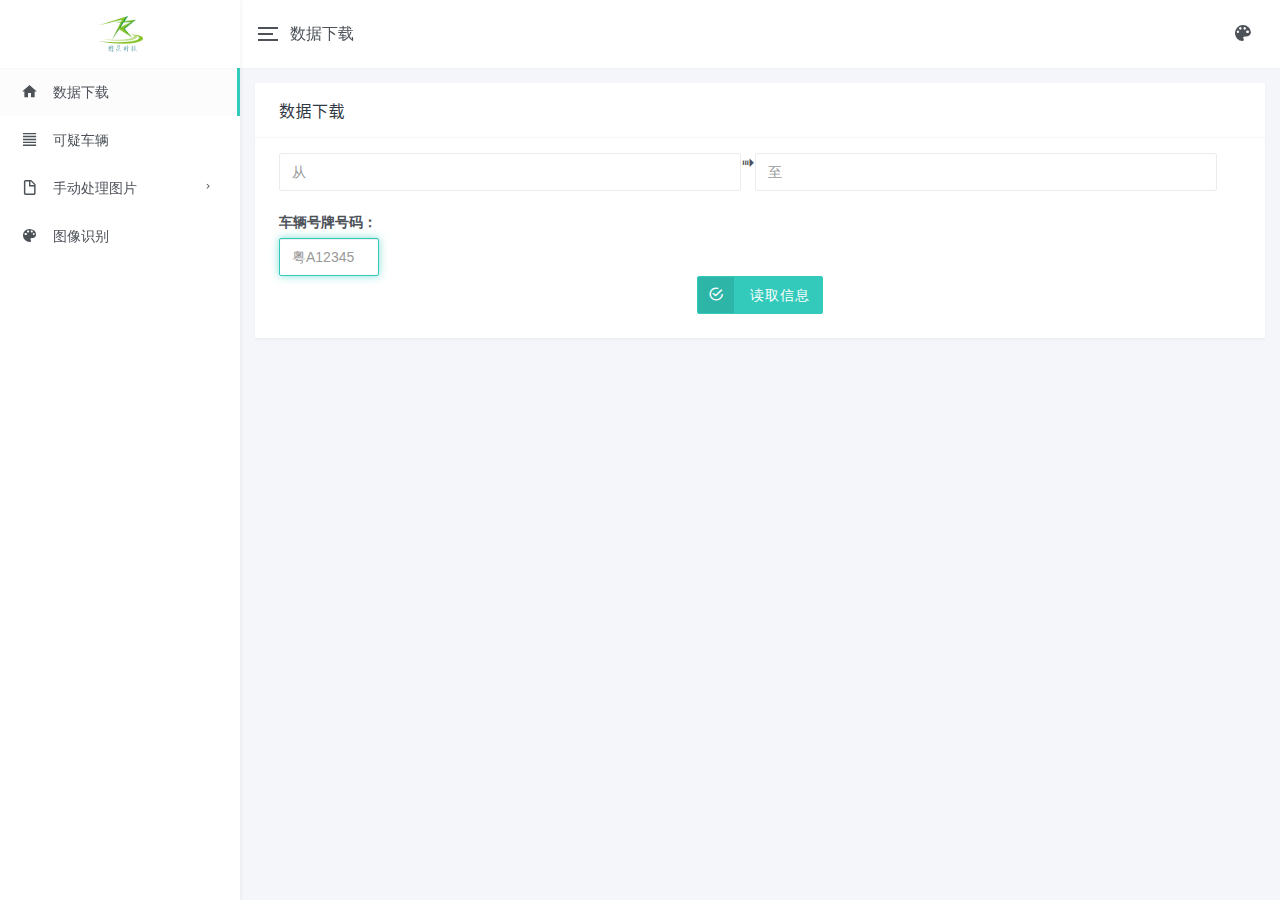
<file: src/main/resources/static/GN/data_download.html>
<!DOCTYPE html>
<html lang="zh">
<head>
<meta charset="utf-8">
<meta name="viewport" content="width=device-width, initial-scale=1, maximum-scale=1, user-scalable=no" />
<title>数据下载</title>
  <script src="../script/ajax.js"></script>
  <script src="../script/jquery.min.js"></script>
  <script src="../script/vue.js"></script>
  <script src="../script/axios.min.js"></script>
  <script src="../script/url.js"></script>
<link rel="icon" href="favicon.ico" type="image/ico">
<meta name="keywords" content="妈妈告诉我名字起的长一点容易被人记住，所以网页的信息也是如此。">
<meta name="description" content="妈妈告诉我名字起的长一点容易被人记住，所以网页的信息也是如此。">
<meta name="author" content="妈妈告诉我名字起的长一点容易被人记住，所以网页的信息也是如此。">
<link href="css/bootstrap.min.css" rel="stylesheet">
<link href="css/materialdesignicons.min.css" rel="stylesheet">
<!--时间选择插件-->
<link rel="stylesheet" href="js/bootstrap-datetimepicker/bootstrap-datetimepicker.min.css">
<!--日期选择插件-->
<link rel="stylesheet" href="js/bootstrap-datepicker/bootstrap-datepicker3.min.css">
<link href="css/style.min.css" rel="stylesheet">
</head>

<body id="body">
<div class="lyear-layout-web">
  <div class="lyear-layout-container">
    <!--左侧导航-->
    <aside class="lyear-layout-sidebar">

      <!-- logo -->
      <div id="logo" class="sidebar-header">
        <a onclick=jump("index.html?color=")><img src="images/logo-sidebar.png" width="45px" title="LightYear" alt="LightYear" /></a>
      </div>
      <div class="lyear-layout-sidebar-scroll">

        <nav class="sidebar-main">
          <ul class="nav nav-drawer">
            <li class="nav-item active"> <a onclick=jump("data_download.html?color=")><i class="mdi mdi-home"></i>数据下载</a> </li>
            <li><a onclick=jump("abnormal_image.html?color=")><i class="mdi mdi-format-align-justify"></i>可疑车辆</a></li>
            <li class="nav-item nav-item-has-subnav">
              <a href="javascript:void(0)"><i class="mdi mdi-file-outline"></i>手动处理图片</a>
              <ul class="nav nav-subnav">
                <li> <a onclick=jump("exception_list.html?color=")>异常图片列表</a> </li>
                <li> <a onclick=jump("manually_modify.html?color=")>手动处理</a> </li>
              </ul>
            </li>
            <li><a onclick=jump("image_identification.html?color=")><i class="mdi mdi-palette"></i>图像识别</a> </li>
          </ul>
        </nav>
      </div>

    </aside>
    <!--End 左侧导航-->

    <!--头部信息-->
    <header class="lyear-layout-header">

      <nav class="navbar navbar-default">
        <div class="topbar">

          <div class="topbar-left">
            <div class="lyear-aside-toggler">
              <span class="lyear-toggler-bar"></span>
              <span class="lyear-toggler-bar"></span>
              <span class="lyear-toggler-bar"></span>
            </div>
            <span class="navbar-page-title">数据下载</span>
          </div>

          <ul class="topbar-right">
            <!--切换主题配色-->
            <li class="dropdown dropdown-skin">
              <span data-toggle="dropdown" class="icon-palette"><i class="mdi mdi-palette"></i></span>
              <ul class="dropdown-menu dropdown-menu-right" data-stopPropagation="true">
                <li class="drop-title"><p>主题</p></li>
                <li class="drop-skin-li clearfix">
                  <span class="inverse">
                    <input onclick="getTheme('default')" type="radio" name="site_theme" value="default" id="site_theme_1" checked>
                    <label for="site_theme_1"></label>
                  </span>
                  <span>
                    <input onclick="getTheme('dark')" type="radio" name="site_theme" value="dark" id="site_theme_2">
                    <label for="site_theme_2"></label>
                  </span>
                  <span>
                    <input onclick="getTheme('translucent')" type="radio" name="site_theme" value="translucent" id="site_theme_3">
                    <label for="site_theme_3"></label>
                  </span>
                </li>
              </ul>
            </li>
            <!--切换主题配色-->
          </ul>

        </div>
      </nav>

    </header>
    <!--End 头部信息-->
    
    <!--页面主要内容-->
    <main class="lyear-layout-content">
      
      <div class="container-fluid">
        
        <div class="row">
          <div class="col-lg-12">
            <div class="card">
              <div class="card-header"><h4>数据下载</h4></div>
              <div class="card-body">
<!--                <div class="input-daterange input-group js-datepicker" data-auto-close="false" data-date-format="yyyy-mm-dd">-->
<!--                  <input style="width: 150px;float:right" align="right" id="st" class="form-control" type="text" name="example-daterange1" placeholder="从">-->
<!--                  <span class="input-group-addon"><i class="mdi mdi-chevron-right"></i></span>-->
<!--                  <input style="width: 150px" id="et" class="form-control" type="text" name="example-daterange2" placeholder="至">-->
<!--                </div>-->
                <input style="width: 48%;float:left" class="form-control js-datetimepicker" type="text" id="st" name="add_time" placeholder="从" value="" data-side-by-side="true" data-locale="zh-cn" data-format="YYYY-MM-DD HH:mm">
                <div style="float:left"><i class="mdi mdi-transfer"></i></div>
                <input style="width: 48%" class="form-control js-datetimepicker" type="text" id="et" name="add_time" placeholder="至" value="" data-side-by-side="true" data-locale="zh-cn" data-format="YYYY-MM-DD HH:mm">
                <br>
                <label for="vehicleId">车辆号牌号码：</label>
                <input type="text" class="form-control" style="width: 100px" id="vehicleId" name="vehicleId" placeholder="粤A12345" autofocus>
                <button style="display:block;margin:0 auto" class="btn btn-label btn-primary" onclick="record()"><label><i class="mdi mdi-checkbox-marked-circle-outline"></i></label>读取信息</button>
              </div>

            </div>
          </div>
          
        </div>
        
      </div>
      
    </main>
    <!--End 页面主要内容-->
  </div>
</div>

<script type="text/javascript" src="js/jquery.min.js"></script>
<script type="text/javascript" src="js/bootstrap.min.js"></script>
<script type="text/javascript" src="js/perfect-scrollbar.min.js"></script>
<!--时间选择插件-->
<script src="js/bootstrap-datetimepicker/moment.min.js"></script>
<script src="js/bootstrap-datetimepicker/bootstrap-datetimepicker.min.js"></script>
<script src="js/bootstrap-datetimepicker/locale/zh-cn.js"></script>
<!--日期选择插件-->
<script src="js/bootstrap-datepicker/bootstrap-datepicker.min.js"></script>
<script src="js/bootstrap-datepicker/locales/bootstrap-datepicker.zh-CN.min.js"></script>
<script type="text/javascript" src="js/main.min.js"></script>
</body>
<script type="text/javascript">
  var color = 'default';

  function jump(url){
    window.location.href=url+color;
  }

  function getId(key) {
    var reg = new RegExp("(^|&)" + key + "=([^&]*)(&|$)");
    var r = window.location.search.substr(1).match(reg);
    if (r != null) {
      return unescape(r[2]);
    }
    return null;
  }

  window.onload = function(){
    color = getId("color");
    $("#body").attr("data-theme",color);
  }

  function record(){

    var st = null;
    var et = null;
    var vehicleId = document.getElementById("vehicleId").value;
    if (st==""||et==""||vehicleId==""){
      alert("请输入时间和车牌");
      return;
    }else if(vehicleId.length!=7){
      alert("请输入正确的车牌号");
      return;
    }

    st=$("#st").val()+":00";
    et=$("#et").val()+":00";

    alert("开始下载");
    $.ajax({
      type : "get",
      url: "/getImage?startTime="+st+"&endTime="+et+"&vehicleId="+vehicleId,
      contentType: false,
      processData: false,
      success: function (result) {
        alert(result);
      }
    });
  }
</script>
</html>
</file>
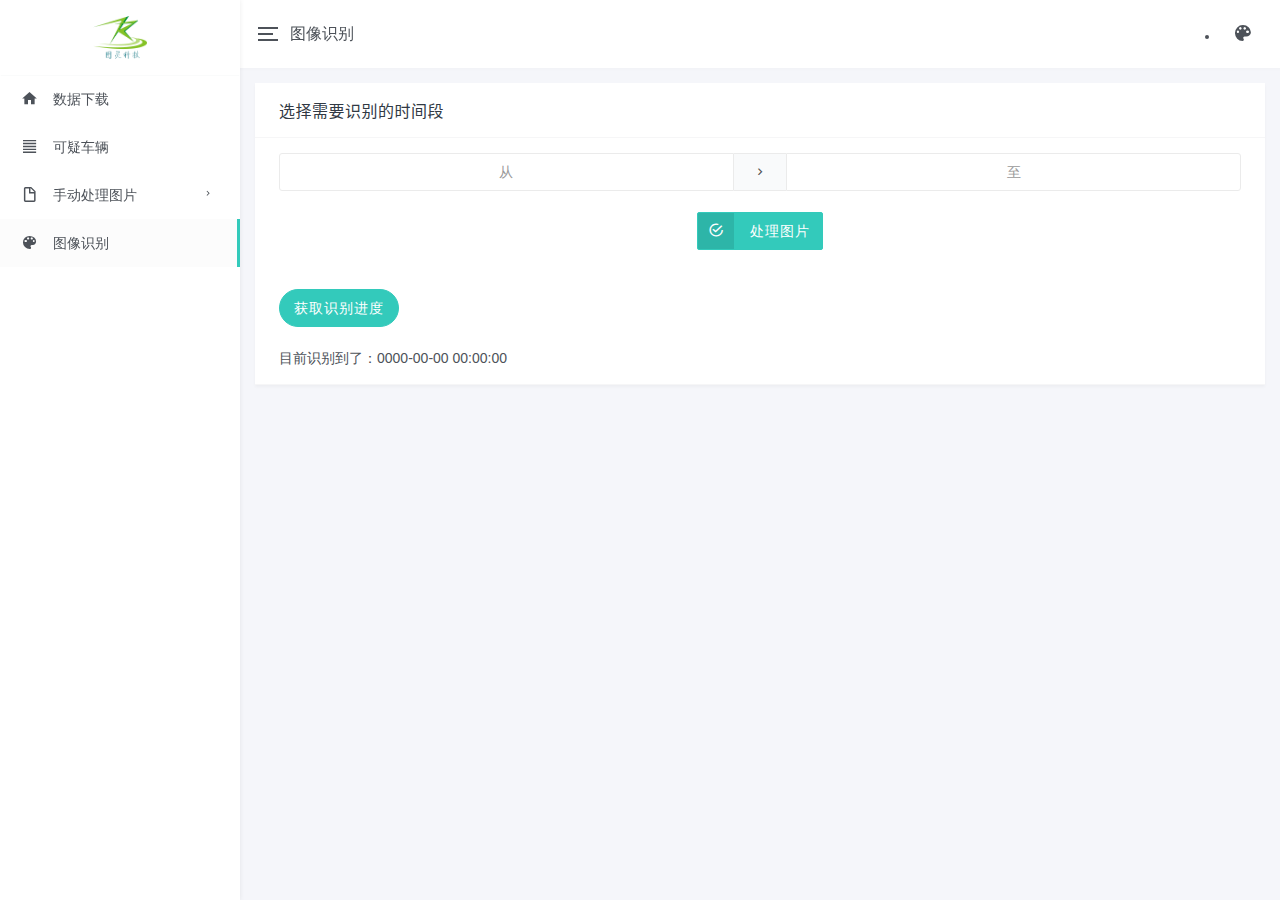
<file: src/main/resources/static/GN/image_identification.html>
<!DOCTYPE html>
<html lang="zh">
<head>
  <meta charset="utf-8">
  <meta name="viewport" content="width=device-width, initial-scale=1, maximum-scale=1, user-scalable=no" />
  <title>神奇的图片处理按钮</title>
  <script src="../script/ajax.js"></script>
  <script src="../script/jquery.min.js"></script>
  <script src="../script/vue.js"></script>
  <script src="../script/axios.min.js"></script>
  <script src="../script/url.js"></script>
  <link rel="icon" href="favicon.ico" type="image/ico">
  <meta name="keywords" content="妈妈告诉我名字起的长一点容易被人记住，所以网页的信息也是如此。">
  <meta name="description" content="妈妈告诉我名字起的长一点容易被人记住，所以网页的信息也是如此。">
  <meta name="author" content="妈妈告诉我名字起的长一点容易被人记住，所以网页的信息也是如此。">
  <link href="css/bootstrap.min.css" rel="stylesheet">
  <link href="css/materialdesignicons.min.css" rel="stylesheet">
  <!--时间选择插件-->
  <link rel="stylesheet" href="js/bootstrap-datetimepicker/bootstrap-datetimepicker.min.css">
  <!--日期选择插件-->
  <link rel="stylesheet" href="js/bootstrap-datepicker/bootstrap-datepicker3.min.css">
  <link href="css/style.min.css" rel="stylesheet">
</head>

<body id="body">
<div class="lyear-layout-web">
  <div class="lyear-layout-container">
    <!--左侧导航-->
    <aside class="lyear-layout-sidebar">

      <!-- logo -->
      <div id="logo" class="sidebar-header">
        <a onclick=jump("index.html?color=")><img src="images/logo-sidebar.png" width="54px" title="LightYear" alt="LightYear" /></a>
      </div>
      <div class="lyear-layout-sidebar-scroll">

        <nav class="sidebar-main">
          <ul class="nav nav-drawer">
            <li><a onclick=jump("data_download.html?color=")><i class="mdi mdi-home"></i>数据下载</a> </li>
            <li><a onclick=jump("abnormal_image.html?color=")><i class="mdi mdi-format-align-justify"></i>可疑车辆</a></li>
            <li class="nav-item nav-item-has-subnav">
              <a href="javascript:void(0)"><i class="mdi mdi-file-outline"></i>手动处理图片</a>
              <ul class="nav nav-subnav">
                <li> <a onclick=jump("exception_list.html?color=")>异常图片列表</a> </li>
                <li> <a onclick=jump("manually_modify.html?color=")>手动处理</a> </li>
              </ul>
            </li>
            <li class="nav-item active"><a onclick=jump("image_identification.html?color=")><i class="mdi mdi-palette"></i>图像识别</a> </li>
          </ul>
        </nav>
      </div>

    </aside>
    <!--End 左侧导航-->

    <!--头部信息-->
    <header class="lyear-layout-header">

      <nav class="navbar navbar-default">
        <div class="topbar">

          <div class="topbar-left">
            <div class="lyear-aside-toggler">
              <span class="lyear-toggler-bar"></span>
              <span class="lyear-toggler-bar"></span>
              <span class="lyear-toggler-bar"></span>
            </div>
            <span class="navbar-page-title">图像识别</span>
          </div>
          <!--切换主题配色-->
          <li class="dropdown dropdown-skin">
            <span data-toggle="dropdown" class="icon-palette"><i class="mdi mdi-palette"></i></span>
            <ul class="dropdown-menu dropdown-menu-right" data-stopPropagation="true">
              <li class="drop-title"><p>主题</p></li>
              <li class="drop-skin-li clearfix">
                  <span class="inverse">
                    <input onclick="getTheme('default')" type="radio" name="site_theme" value="default" id="site_theme_1" checked>
                    <label for="site_theme_1"></label>
                  </span>
                <span>
                    <input onclick="getTheme('dark')" type="radio" name="site_theme" value="dark" id="site_theme_2">
                    <label for="site_theme_2"></label>
                  </span>
                <span>
                    <input onclick="getTheme('translucent')" type="radio" name="site_theme" value="translucent" id="site_theme_3">
                    <label for="site_theme_3"></label>
                  </span>
              </li>
            </ul>
          </li>
          <!--切换主题配色-->
        </div>
      </nav>

    </header>
    <!--End 头部信息-->

    <!--页面主要内容-->
    <main class="lyear-layout-content">

      <div class="container-fluid">

        <div class="row">
          <div class="col-lg-12">
            <div class="card">
              <div class="card-header"><h4>选择需要识别的时间段</h4></div>
              <div class="card-body">
                <div class="input-daterange input-group js-datepicker" data-auto-close="false" data-date-format="yyyy-mm-dd">
                  <input id="st" class="form-control" type="text" name="example-daterange1" placeholder="从">
                  <span class="input-group-addon"><i class="mdi mdi-chevron-right"></i></span>
                  <input id="et" class="form-control" type="text" name="example-daterange2" placeholder="至">
                </div>
                <br>
                <button style="display:block;margin:0 auto" class="btn btn-label btn-primary" onclick="record()"><label><i class="mdi mdi-checkbox-marked-circle-outline"></i></label>处理图片</button>
              </div>
              <div class="card-header">
                <button class="btn btn-w-md btn-round btn-primary" onclick="mq()">获取识别进度</button>
                <br>
                <br>
                <span id="mq">目前识别到了：0000-00-00 00:00:00</span>
              </div>
            </div>

          </div>
        </div>
      </div>

    </main>
    <!--End 页面主要内容-->
  </div>
</div>

<script type="text/javascript" src="js/jquery.min.js"></script>
<script type="text/javascript" src="js/bootstrap.min.js"></script>
<script type="text/javascript" src="js/perfect-scrollbar.min.js"></script>
<!--时间选择插件-->
<script src="js/bootstrap-datetimepicker/moment.min.js"></script>
<script src="js/bootstrap-datetimepicker/bootstrap-datetimepicker.min.js"></script>
<script src="js/bootstrap-datetimepicker/locale/zh-cn.js"></script>
<!--日期选择插件-->
<script src="js/bootstrap-datepicker/bootstrap-datepicker.min.js"></script>
<script src="js/bootstrap-datepicker/locales/bootstrap-datepicker.zh-CN.min.js"></script>
<script type="text/javascript" src="js/main.min.js"></script>
</body>
<script type="text/javascript">
  var id = 46;
  var color = 'default';

  function jump(url){
    window.location.href=url+color;
  }

  function getId(key) {
    var reg = new RegExp("(^|&)" + key + "=([^&]*)(&|$)");
    var r = window.location.search.substr(1).match(reg);
    if (r != null) {
      return unescape(r[2]);
    }
    return null;
  }

  window.onload = function(){
    color = getId("color");
    $("#body").attr("data-theme",color);
  }

  function record(){

    var st = null;
    var et = null;
    st=$("#st").val()+" 00:00:00";
    et=$("#et").val()+" 00:00:00";

    if (st==""||et==""){
      return;
    }

    $.ajax({
      type : "post",
      // url: fwqURL+id+"//SavePhotoUrl"+(id-45)+"?st="+st+"&et="+et+"&id="+id,
      url: "/SavePhotoUrl?st="+st+"&et="+et+"&id="+id,
      contentType: false,
      processData: false,
      success: function (result) {
        alert(result);
      }
    });

    // if (id<55){
    //   id=id+1;
    //   record();
    // }else if (id==55){
      alert("请稍后！")
    // }
  }

  function mq(){

    $.ajax({
      type : "get",
      url: "/mq",
      contentType: false,
      processData: false,
      success: function (result) {
        document.getElementById("mq").innerText="目前识别到了："+result;
      }
    });

  }
</script>
</html>
</file>
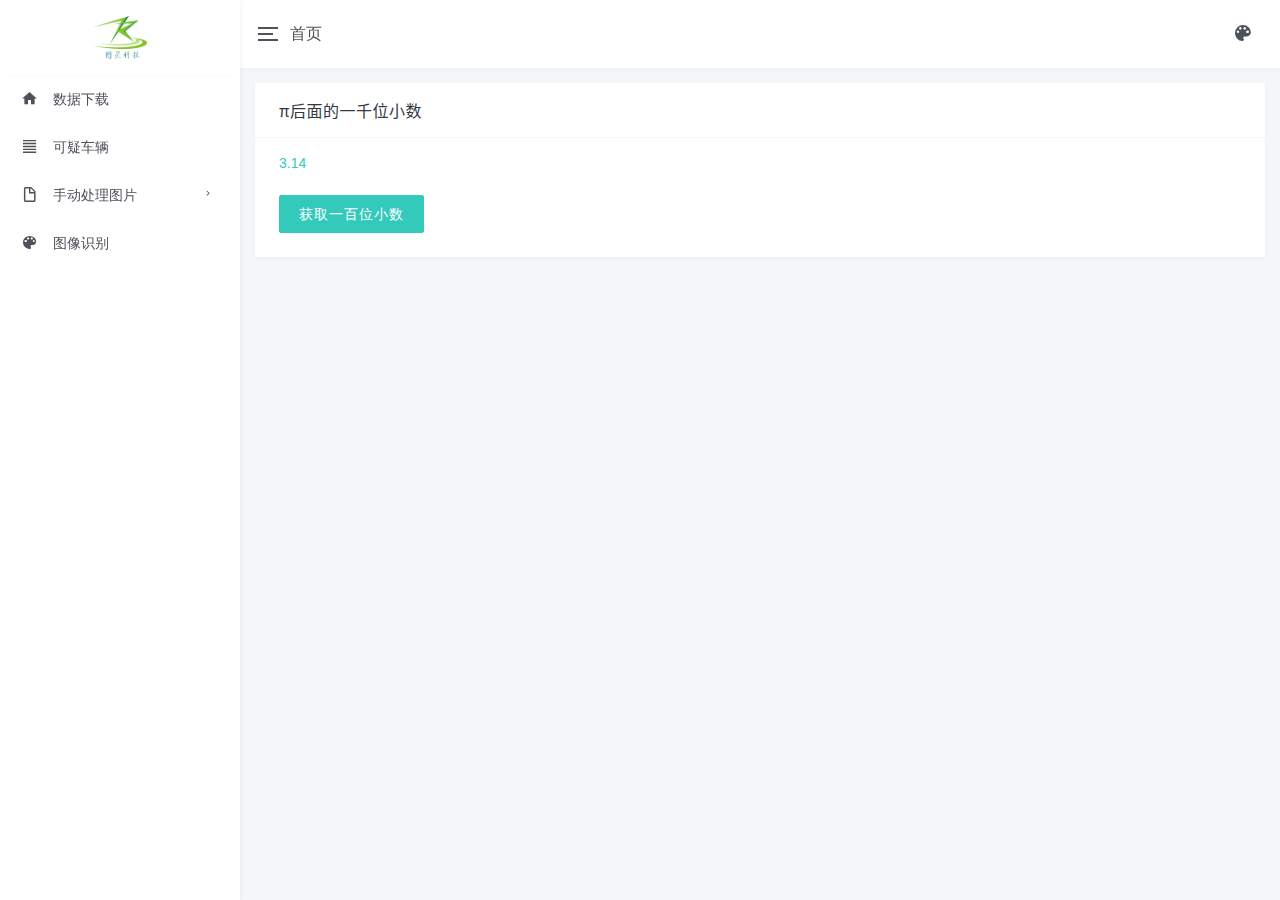
<file: src/main/resources/static/GN/index_old.html>
<!DOCTYPE html>
<html lang="zh">
<head>
<meta charset="utf-8">
<meta name="viewport" content="width=device-width, initial-scale=1, maximum-scale=1, user-scalable=no" />
<title>图之灵道路稽查管理系统</title>
  <script src="../script/url.js"></script>
<link rel="icon" href="favicon.ico" type="image/ico">
  <meta name="keywords" content="妈妈告诉我名字起的长一点容易被人记住，所以网页的信息也是如此。">
  <meta name="description" content="妈妈告诉我名字起的长一点容易被人记住，所以网页的信息也是如此。">
  <meta name="author" content="妈妈告诉我名字起的长一点容易被人记住，所以网页的信息也是如此。">
<link href="css/bootstrap.min.css" rel="stylesheet">
<link href="css/materialdesignicons.min.css" rel="stylesheet">
<link href="css/style.min.css" rel="stylesheet">
</head>

<body id="body">
<div class="lyear-layout-web">
  <div class="lyear-layout-container">
    <!--左侧导航-->
    <aside class="lyear-layout-sidebar">

      <!-- logo -->
      <div id="logo" class="sidebar-header">
        <a onclick=jump("index.html?color=")><img src="images/logo-sidebar.png" width="54px" title="LightYear" alt="LightYear" /></a>
      </div>
      <div class="lyear-layout-sidebar-scroll">

        <nav class="sidebar-main">
          <ul class="nav nav-drawer">
            <li> <a onclick=jump("data_download.html?color=")><i class="mdi mdi-home"></i>数据下载</a> </li>
            <li>
              <a onclick=jump("abnormal_image.html?color=")><i class="mdi mdi-format-align-justify"></i>可疑车辆</a>
            </li>
            <li class="nav-item nav-item-has-subnav">
              <a href="javascript:void(0)"><i class="mdi mdi-file-outline"></i>手动处理图片</a>
              <ul class="nav nav-subnav">
                <li> <a onclick=jump("exception_list.html?color=")>异常图片列表</a> </li>
                <li> <a onclick=jump("manually_modify.html?color=")>手动处理</a> </li>
              </ul>
            </li>
            <li><a onclick=jump("image_identification.html?color=")><i class="mdi mdi-palette"></i>图像识别</a> </li>
          </ul>
        </nav>
      </div>

    </aside>
    <!--End 左侧导航-->

    <!--头部信息-->
    <header class="lyear-layout-header">

      <nav class="navbar navbar-default">
        <div class="topbar">

          <div class="topbar-left">
            <div class="lyear-aside-toggler">
              <span class="lyear-toggler-bar"></span>
              <span class="lyear-toggler-bar"></span>
              <span class="lyear-toggler-bar"></span>
            </div>
            <span class="navbar-page-title">首页</span>
          </div>

          <ul class="topbar-right">
            <!--切换主题配色-->
		    <li class="dropdown dropdown-skin">
			  <span data-toggle="dropdown" class="icon-palette"><i class="mdi mdi-palette"></i></span>
			  <ul class="dropdown-menu dropdown-menu-right" data-stopPropagation="true">
                <li class="drop-title"><p>主题</p></li>
                <li class="drop-skin-li clearfix">
                  <span class="inverse">
                    <input onclick="getTheme('default')" type="radio" name="site_theme" value="default" id="site_theme_1" checked>
                    <label for="site_theme_1"></label>
                  </span>
                  <span>
                    <input onclick="getTheme('dark')" type="radio" name="site_theme" value="dark" id="site_theme_2">
                    <label for="site_theme_2"></label>
                  </span>
                  <span>
                    <input onclick="getTheme('translucent')" type="radio" name="site_theme" value="translucent" id="site_theme_3">
                    <label for="site_theme_3"></label>
                  </span>
                </li>
			  </ul>
			</li>
            <!--切换主题配色-->
          </ul>

        </div>
      </nav>

    </header>
    <!--End 头部信息-->

    <!--页面主要内容-->
    <main class="lyear-layout-content">
      <div class="container-fluid">
        <div class="row">

          <div class="col-lg-12">
            <div class="card">
              <div class="card-header">
                <h4>π后面的一千位小数</h4>
              </div>
              <div class="card-body">
                <div class="table-responsive">
                  <a id="pai">3.14</a>
                </div>
                <br>
                <button onclick="getPai()" id="paiB" class="btn btn-w-lg btn-primary">获取一百位小数</button>
              </div>
            </div>
          </div>
        </div>
      </div>
    </main>
    <!--End 页面主要内容-->
  </div>
</div>

<script type="text/javascript" src="js/jquery.min.js"></script>
<script type="text/javascript" src="js/bootstrap.min.js"></script>
<script type="text/javascript" src="js/perfect-scrollbar.min.js"></script>
<script type="text/javascript" src="js/main.min.js"></script>

<!--图表插件-->
<script type="text/javascript" src="js/Chart.js"></script>
<script type="text/javascript">
var color = 'default';
var pai = 1;

function getId(key) {
  var reg = new RegExp("(^|&)" + key + "=([^&]*)(&|$)");
  var r = window.location.search.substr(1).match(reg);
  if (r != null) {
    return unescape(r[2]);
  }
  return null;
}

window.onload = function(){
  console.log("就目前而言，这个页面可以说是毛用没有。。。")
  color = getId("color");
  $("#body").attr("data-theme",color);
}

  function getTheme(color){
    this.color=color;
  }

  function jump(url){
    window.location.href=url+color;
  }

  function getPai(){
    document.getElementById("paiB").innerHTML="再获取一百位小数";
    if (pai==11){
      alert("不知道了")
    }else if (pai==1){
      document.getElementById("pai").innerHTML=document.getElementById("pai").innerHTML+index1;
      pai=pai+1;
    }else if (pai==2){
      document.getElementById("pai").innerHTML=document.getElementById("pai").innerHTML+index2;
      pai=pai+1;
    }else if (pai==3){
      document.getElementById("pai").innerHTML=document.getElementById("pai").innerHTML+index3;
      pai=pai+1;
    }else if (pai==4){
      document.getElementById("pai").innerHTML=document.getElementById("pai").innerHTML+index4;
      pai=pai+1;
    }else if (pai==5){
      document.getElementById("pai").innerHTML=document.getElementById("pai").innerHTML+index5;
      pai=pai+1;
    }else if (pai==6){
      document.getElementById("pai").innerHTML=document.getElementById("pai").innerHTML+index6;
      pai=pai+1;
    }else if (pai==7){
      document.getElementById("pai").innerHTML=document.getElementById("pai").innerHTML+index7;
      pai=pai+1;
    }else if (pai==8){
      document.getElementById("pai").innerHTML=document.getElementById("pai").innerHTML+index8;
      pai=pai+1;
    }else if (pai==9){
      document.getElementById("pai").innerHTML=document.getElementById("pai").innerHTML+index9;
      pai=pai+1;
    }else if (pai==10){
      document.getElementById("pai").innerHTML=document.getElementById("pai").innerHTML+index10;
      pai=pai+1;
    }
  }
</script>
</body>
</html>
</file>
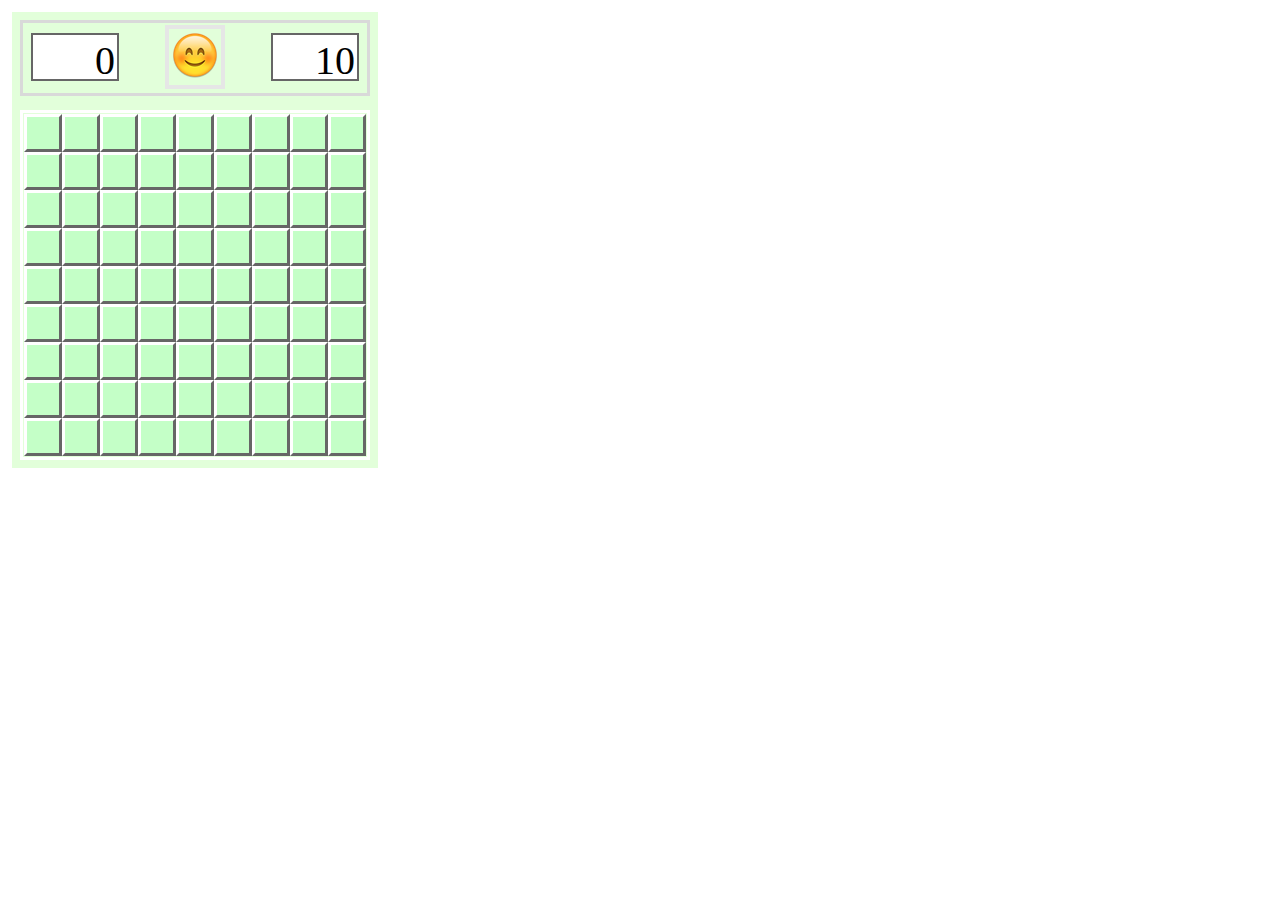
<file: src/main/resources/static/GN/sl/mine.html>
<!DOCTYPE html>
<html>
<head>
	<title></title>
	<meta http-equiv="Content-Type" content="text/html; charset=utf-8" />
	<link rel="stylesheet" type="text/css" href="mine.css"/>
	<script type="text/javascript" src="jquery-2.0.3.min.js"></script>
	<script type="text/javascript" src="jquery-ui.js"></script>
	<script type="text/javascript" src="mine.js"></script>
</head>
<body>

<table>
<tr id="small">
	<td id="time">
		<div id="timediv">0</div>
	</td>
	<td id="face">
		<img src="smile.png"/>
	</td>
	<td id="minesnumber">
		<div id="minesnumberdiv"></div>
	</td>
</tr>

<tr>
	<td class="inner" id="big">

<div class="row">
	<div id="11"></div>
	<div id="12"></div>
	<div id="13"></div>
	<div id="14"></div>
	<div id="15"></div>
	<div id="16"></div>
	<div id="17"></div>
	<div id="18"></div>
	<div id="19"></div>
</div>
<div class="row">
	<div id="21"></div>
	<div id="22"></div>
	<div id="23"></div>
	<div id="24"></div>
	<div id="25"></div>
	<div id="26"></div>
	<div id="27"></div>
	<div id="28"></div>
	<div id="29"></div>
</div>
<div class="row">
	<div id="31"></div>
	<div id="32"></div>
	<div id="33"></div>
	<div id="34"></div>
	<div id="35"></div>
	<div id="36"></div>
	<div id="37"></div>
	<div id="38"></div>
	<div id="39"></div>
</div>
<div class="row">
	<div id="41"></div>
	<div id="42"></div>
	<div id="43"></div>
	<div id="44"></div>
	<div id="45"></div>
	<div id="46"></div>
	<div id="47"></div>
	<div id="48"></div>
	<div id="49"></div>
</div>
<div class="row">
	<div id="51"></div>
	<div id="52"></div>
	<div id="53"></div>
	<div id="54"></div>
	<div id="55"></div>
	<div id="56"></div>
	<div id="57"></div>
	<div id="58"></div>
	<div id="59"></div>
</div>
<div class="row">
	<div id="61"></div>
	<div id="62"></div>
	<div id="63"></div>
	<div id="64"></div>
	<div id="65"></div>
	<div id="66"></div>
	<div id="67"></div>
	<div id="68"></div>
	<div id="69"></div>
</div>
<div class="row">
	<div id="71"></div>
	<div id="72"></div>
	<div id="73"></div>
	<div id="74"></div>
	<div id="75"></div>
	<div id="76"></div>
	<div id="77"></div>
	<div id="78"></div>
	<div id="79"></div>
</div>
<div class="row">
	<div id="81"></div>
	<div id="82"></div>
	<div id="83"></div>
	<div id="84"></div>
	<div id="85"></div>
	<div id="86"></div>
	<div id="87"></div>
	<div id="88"></div>
	<div id="89"></div>
</div>
<div class="row">
	<div id="91"></div>
	<div id="92"></div>
	<div id="93"></div>
	<div id="94"></div>
	<div id="95"></div>
	<div id="96"></div>
	<div id="97"></div>
	<div id="98"></div>
	<div id="99"></div>
</div>

	</td>
</tr>

</table>


</body>
</html>
</file>
<file: src/main/resources/static/GN/sl/mine.css>
div>div {
	width:32px;
	height:32px;
	background-color: #c4ffc7;
	display:inline-block;
	border-top:3px solid #ffffff;
	border-left:3px solid #ffffff;
	border-right:3px solid #666666;
	border-bottom:3px solid #666666;
	float:left;
	color:black;
	font-size:30px;
	text-align:center;
	line-height:40px;
}

.row {
	display:inline-block;
	clear:both;
	float:left;
}

.fliped {
	border: 3px solid #cccccc;
	color:black;
}

.mine {
	border: 3px solid #cccccc;
}

.inner {
	margin:6px;
	display:block;
	float:left;
	
	border-bottom:3px solid #ffffff;
	border-right:3px solid #ffffff;
	border-left:3px solid #ffffff;
	border-top:3px solid #ffffff;

}

table {
	background-color: #e2ffda;
	display:inline-block;
	border-top:4px solid #ffffff;
	border-left:4px solid #ffffff;
	border-right:4px solid #ffffff;
	border-bottom:4px solid #ffffff;

}

#small {
	width:344px;
	height:70px;
	margin:6px;
	display:block;
	float:left;
	
	
	border-bottom:3px solid #d9d9d9;
	border-right:3px solid #d9d9d9;
	border-left:3px solid #d9d9d9;
	border-top:3px solid #d9d9d9;


}

#face {
	margin:auto;
	width:50px;
	height:50px;
	border-top:4px solid #e6e6e6;
	border-left:4px solid #e6e6e6;
	border-right:4px solid #e6e6e6;
	border-bottom:4px solid #e6e6e6;

}

#time {
	width:136px;
	height:50px;
}

#minesnumber {
	width:136px;
	height:50px;
}

#timediv {
	width:80px;
	height:40px;
	background-color: #ffffff;
	margin-left:5px;
	text-align:right;
	font-size:40px;
	color: #000000;
	border-bottom:2px solid #666666;
	border-right:2px solid #666666;
	border-left:2px solid #666666;
	border-top:2px solid #666666;
	padding:2px;
}

#minesnumberdiv {
	width:80px;
	height:40px;
	background-color: #ffffff;
	float:right;
	margin-right:5px;
	border-bottom:2px solid #666666;
	border-right:2px solid #666666;
	border-left:2px solid #666666;
	border-top:2px solid #666666;
	padding:2px;
	text-align:right;
	font-size:40px;
	color: #000000;

}
</file>
<file: src/main/resources/static/GN/css/style.min.css>
/** ----------------------------------
 * 光年(Light Year Admin)后台管理系统模板
 * 基于Bootstrap v3.3.7
 * http://www.itshubao.com
 * yinqi<3331653644@qq.com>
 -------------------------------------- */
body {
	font-family: -apple-system, BlinkMacSystemFont, "Segoe UI", Roboto, "Helvetica Neue", Arial, "PingFang SC", "Hiragino Sans GB", "Microsoft YaHei", sans-serif;
	color: #4d5259;
	line-height: 1.5;
	font-size: 14px;
	overflow-x: hidden;
    background-color: #f5f6fa;
}
html,
body {
    height: 100%;
}
a {
    color: #33cabb;
	-webkit-transition: .2s linear;
	transition: .2s linear
}
a:hover,
a:focus {
	color: #4d5259;
	text-decoration: none;
	outline: none
}
a:hover,
a:focus,
a:active {
    text-decoration: none;
}
a,
button,
a:focus,
a:active,
button:focus,
button:active {
    outline: none !important;
}
blockquote {
    font-size: 16px;
}
img {
    max-width: 100%;
}
pre {
    background-color: #f9fafb;
    border: none;
    border-left: 5px solid #ebebeb;
    padding: 12px;
    border-radius: 3px;
    color: #616a78;
}

/** ----------------------------------
 * 示例中用到的样式，可删除
 -------------------------------------- */
.example-box .btn {
    margin-bottom: 10px;
    margin-right: 6px;
}

/** ----------------------------------
 * 重设样式
 -------------------------------------- */

/* 标题 */
h1, h2, h3, h4, h5, h6, .h1, .h2, .h3, .h4, .h5, .h6 {
    font-family: -apple-system, BlinkMacSystemFont, 'Helvetica Neue', 'PingFang SC', 'Microsoft YaHei', 'Source Han Sans SC', 'Noto Sans CJK SC', 'WenQuanYi Micro Hei', sans-serif;
    color: #313944;
    line-height: 1.5;
    letter-spacing: .5px;
}
.h1, .h2, .h3, .h4, .h5, .h6, h1, h2, h3, h4, h5, h6 {
    margin-top: 0;
    margin-bottom: .5rem;
}

/* 导航相关 */
.navbar-toggle {
    background-color: transparent;
    border-color: transparent!important;
}
.navbar-default .navbar-toggle:hover,
.navbar-default .navbar-toggle:focus {
    background-color: transparent;
}
.navbar-default .navbar-toggle .icon-bar {
    background-color: #4d5259;
}
.nav > li > a:focus {
    background-color: transparent;
}
.nav > li > a:hover {
    background-color: rgba(0,0,0,.0085);
}
.nav .open > a,
.nav .open > a:focus,
.nav .open > a:hover {
    background-color: transparent;
    border-color: transparent;
}

/* 下拉 */
.dropdown-menu {
    border-radius: 0;
    border: none;
    /*border: 1px solid rgba(235, 235, 235, 0.4);*/
    -webkit-box-shadow: 0 0 4px rgba(0, 0, 0, 0.075);
    box-shadow: 0 0 4px rgba(0, 0, 0, 0.075);
}
.dropdown-menu > li > a:focus, .dropdown-menu > li > a:hover {
    background-color: #f9fafb;
}
.dropdown-menu .divider {
    background-color: #f1f2f3;
}
.dropdown-menu > li > a {
    padding-top: 8px;
    padding-bottom: 8px;
}
.dropdown-menu > li > a > i {
    margin-right: 10px;
}
.dropdown-menu>.active>a,
.dropdown-menu>.active>a:focus,
.dropdown-menu>.active>a:hover {
    background-color: #33cabb;
}

/* 表格 */
.table-bordered {
    border-color: #eceeef;
}
.table>tbody>tr>td,
.table>tbody>tr>th,
.table>tfoot>tr>td,
.table>tfoot>tr>th,
.table>thead>tr>td,
.table>thead>tr>th {
    /*padding: .75em;*/
    vertical-align: middle;
    padding: 10px;
	line-height: 1.5;
    border-color: #eceeef;
}
.table-striped tbody tr:nth-of-type(odd) {
    background-color: #fafafa;
}
.table-hover > tbody > tr:hover {
  background-color: #F1FBFB;
}
.table-vcenter > thead > tr > th,
.table-vcenter > thead > tr > td,
.table-vcenter > tbody > tr > th,
.table-vcenter > tbody > tr > td,
.table-vcenter > tfoot > tr > th,
.table-vcenter > tfoot > tr > td {
    vertical-align: middle;
}
.table-hover tbody tr {
    -webkit-transition: background-color 0.2s linear;
    transition: background-color 0.2s linear;
}
.table-condensed > tbody > tr > td,
.table-condensed > tbody > tr > th,
.table-condensed > tfoot > tr > td,
.table-condensed > tfoot > tr > th,
.table-condensed > thead > tr > td,
.table-condensed > thead > tr > th {
    padding: .5em;
}

/* 标签 */
.label {
    padding-top: .3em;
    border-radius: 2px;
    font-weight: 300;
}
.label-default {
    background-color: #f5f6f7;
    color: #8b95a5;
}
.label-primary {
    background-color: #33cabb;
}
.label-success {
    background-color: #15c377;
}
.label-info {
    background-color: #48b0f7;
}
.label-warning {
    background-color: #faa64b;
}
.label-danger {
    background-color: #f96868;
}
.label-dark {
    background-color: #465161;
}
.label-secondary {
    background-color: #e4e7ea;
    color: #4d5259;
}
.label-purple {
    background-color: #926dde;
}
.label-pink {
    background-color: #f96197;
}
.label-cyan {
    background-color: #57c7d4;
}
.label-yellow {
    background-color: #fcc525;
}
.label-brown {
    background-color: #8d6658;
}
[class*='label-outline-'] {
    position: relative;
	border: 1px solid #ebebeb;
    color: #4d5259;
    font-size: 12px;
}
[class*='label-outline-']:before {
    content: "";
    margin-right: 5px;
    width: 8px;
    height: 8px;
    display: inline-block;
    -wekit-border-radius: 50%;
    border-radius: 50%;
}
.label-outline-default::before {
    background-color: #f5f6f7;
}
.label-outline-primary::before {
    background-color: #33cabb;
}
.label-outline-success::before {
    background-color: #15c377;
}
.label-outline-info::before {
    background-color: #48b0f7;
}
.label-outline-warning::before {
    background-color: #faa64b;
}
.label-outline-danger::before {
    background-color: #f96868;
}
.label-outline-dark::before {
    background-color: #465161;
}
.label-outline-secondary::before {
    background-color: #e4e7ea;
}
.label-outline-purple::before {
    background-color: #926dde;
}
.label-outline-pink::before {
    background-color: #f96197;
}
.label-outline-cyan::before {
    background-color: #57c7d4;
}
.label-outline-yellow::before {
    background-color: #fcc525;
}
.label-outline-brown::before {
    background-color: #8d6658;
}
/* 淡一些的颜色 */
.label-primary-light {
    background-color: rgba(51, 202, 187, .15);
    color: #33cabb;
}
.label-success-light {
    background-color: rgba(21, 195, 119, .15);
    color: #15c377;
}
.label-info-light {
    background-color: rgba(72,176,247, .15);
    color: #48b0f7;
}
.label-warning-light {
    background-color: rgba(250,166,75, .15);
    color: #faa64b;
}
.label-danger-light {
    background-color: rgba(249,104,104, .15);
    color: #f96868;
}
.label-purple-light {
    background-color: rgba(146,109,222, .15);
    color: #926dde;
}
.label-pink-light {
    background-color: rgba(249,97,151, .15);
    color: #f96197;
}
.label-cyan-light {
    background-color: rgba(87,199,212, .15);
    color: #57c7d4;
}
.label-yellow-light {
    background-color: rgba(252,197,37, .15);
    color: #fcc525;
}
.label-brown-light {
    background-color: rgba(141,102,88, .15);
    color: #8d6658;
}

/* well */
.well {
    border-radius: 2px;
    background-color: #f7f7f7;
    border-color: #f0f0f0;
    -webkit-box-shadow: none;
    box-shadow: none;
}

/* 面板 */
.panel {
    border-color: #f0f0f0;
    -webkit-box-shadow: none;
    box-shadow: none;
    margin-bottom: 30px;
}
.panel a:hover,
.panel a:focus,
.panel a:active {
    color: inherit;
}
.panel-heading {
    -webkit-border-radius: 0px;
    border-radius: 0px;
}
.panel-default>.panel-heading,
.panel-default>.panel-heading+.panel-collapse>.panel-body {
    border-color: #f0f0f0;
}
.panel-primary>.panel-heading {
    background-color: #33cabb;
    border-color: #33cabb;
}
.panel-primary {
    border-color: #33cabb;
}
.panel-primary>.panel-heading+.panel-collapse>.panel-body {
    border-top-color: #33cabb;
}
.panel-primary > .panel-heading .badge {
    color: #33cabb;
}
.panel-success>.panel-heading {
    color: #fff;
    background-color: #15c377;
    border-color: #15c377;
}
.panel-success {
    border-color: #15c377;
}
.panel-success>.panel-heading+.panel-collapse>.panel-body {
    border-top-color: #15c377;
}
.panel-success > .panel-heading .badge {
    background-color: #fff;
    color: #15c377;
}
.panel-info>.panel-heading {
    color: #fff;
    background-color: #48b0f7;
    border-color: #48b0f7;
}
.panel-info {
    border-color: #48b0f7;
}
.panel-info>.panel-heading+.panel-collapse>.panel-body {
    border-top-color: #48b0f7;
}
.panel-info > .panel-heading .badge {
    background-color: #fff;
    color: #48b0f7;
}
.panel-warning>.panel-heading {
    color: #fff;
    background-color: #faa64b;
    border-color: #faa64b;
}
.panel-warning {
    border-color: #faa64b;
}
.panel-warning>.panel-heading+.panel-collapse>.panel-body {
    border-top-color: #faa64b;
}
.panel-warning > .panel-heading .badge {
    background-color: #fff;
    color: #faa64b;
}
.panel-danger>.panel-heading {
    color: #fff;
    background-color: #f96868;
    border-color: #f96868;
}
.panel-danger {
    border-color: #f96868;
}
.panel-danger>.panel-heading+.panel-collapse>.panel-body {
    border-top-color: #f96868;
}
.panel-danger > .panel-heading .badge {
    background-color: #fff;
    color: #f96868;
}
.panel-dark>.panel-heading {
    color: #fff;
    background-color: #465161;
    border-color: #465161;
}
.panel-dark {
    border-color: #465161;
}
.panel-dark>.panel-heading+.panel-collapse>.panel-body {
    border-top-color: #465161;
}
.panel-secondary>.panel-heading {
    background-color: #e4e7ea;
    border-color: #e4e7ea;
}
.panel-secondary {
    border-color: #e4e7ea;
}
.panel-secondary>.panel-heading+.panel-collapse>.panel-body {
    border-top-color: #e4e7ea;
}
.panel-purple>.panel-heading {
    color: #fff;
    background-color: #926dde;
    border-color: #926dde;
}
.panel-purple {
    border-color: #926dde;
}
.panel-purple>.panel-heading+.panel-collapse>.panel-body {
    border-top-color: #926dde;
}
.panel-pink>.panel-heading {
    color: #fff;
    background-color: #f96197;
    border-color: #f96197;
}
.panel-pink {
    border-color: #f96197;
}
.panel-pink>.panel-heading+.panel-collapse>.panel-body {
    border-top-color: #f96197;
}
.panel-cyan>.panel-heading {
    color: #fff;
    background-color: #57c7d4;
    border-color: #57c7d4;
}
.panel-cyan {
    border-color: #57c7d4;
}
.panel-cyan>.panel-heading+.panel-collapse>.panel-body {
    border-top-color: #57c7d4;
}

/* 列表组 */
.list-group-item {
    border-color: #f0f0f0;
}
a.list-group-item:focus,
a.list-group-item:hover,
button.list-group-item:focus,
button.list-group-item:hover {
    background-color: #f9fafb;
}
.list-group-item.active, .list-group-item.active:focus, .list-group-item.active:hover {
    background-color: #33cabb;
    border-color: #33cabb;
}
.list-group-item:first-child {
    border-top-left-radius: 2px;
    border-top-right-radius: 2px;
}
.list-group-item:last-child {
    border-bottom-right-radius: 2px;
    border-bottom-left-radius: 2px;
}

/* 表单 */
.form-control {
    height: 38px;
    border-color: #ebebeb;
    -webkit-border-radius: 2px;
    border-radius: 2px;
    padding: 5px 12px;
    line-height: inherit;
    -webkit-transition: 0.2s linear;
    transition: 0.2s linear;
    -webkit-box-shadow: none;
    box-shadow: none;
}
.form-control:focus {
    border-color: #33cabb;
    outline: 0;
    -webkit-box-shadow: inset 0 1px 1px rgba(0,0,0,.075), 0 0 8px rgba(51, 202, 187, .6);
            box-shadow: inset 0 1px 1px rgba(0,0,0,.075), 0 0 8px rgba(51, 202, 187, .6);
}
.input-group-addon {
    border-color: #ebebeb;
    background-color: #f9fafb;
    -webkit-border-radius: 2px;
    border-radius: 2px;
}
.input-group-lg>.form-control, .input-group-lg>.input-group-addon, .input-group-lg>.input-group-btn>.btn {
    -webkit-border-radius: 2px;
    border-radius: 2px;
}
.input-sm {
    height: 30px;
}
.input-lg {
    height: 46px;
}
.has-success .help-block,
.has-success .control-label,
.has-success .radio,
.has-success .checkbox,
.has-success .radio-inline,
.has-success .checkbox-inline,
.has-success.radio label,
.has-success.checkbox label,
.has-success.radio-inline label,
.has-success.checkbox-inline label {
    color: #15c377;
}
.has-success .form-control {
    border-color: #15c377!important;
    -webkit-box-shadow: inset 0 1px 1px rgba(0, 0, 0, .075)!important;
            box-shadow: inset 0 1px 1px rgba(0, 0, 0, .075)!important;
}
.has-success .form-control:focus {
    border-color: #15c377!important;
    -webkit-box-shadow: inset 0 1px 1px rgba(0, 0, 0, .075), 0 0 8px rgba(21, 195, 119, .6)!important;
            box-shadow: inset 0 1px 1px rgba(0, 0, 0, .075), 0 0 8px rgba(21, 195, 119, .6)!important;
}
.has-success .input-group-addon {
    color: #15c377;
    background-color: #dff0d8;
    border-color: #15c377;
}
.has-success .form-control-feedback {
    color: #15c377;
}
.has-info .help-block,
.has-info .control-label,
.has-info .radio,
.has-info .checkbox,
.has-info .radio-inline,
.has-info .checkbox-inline,
.has-info.radio label,
.has-info.checkbox label,
.has-info.radio-inline label,
.has-info.checkbox-inline label {
    color: #48b0f7;
}
.has-info .form-control {
    border-color: #48b0f7!important;
    -webkit-box-shadow: inset 0 1px 1px rgba(0, 0, 0, .075)!important;
            box-shadow: inset 0 1px 1px rgba(0, 0, 0, .075)!important;
}
.has-info .form-control:focus {
    border-color: #48b0f7!important;
    -webkit-box-shadow: inset 0 1px 1px rgba(0, 0, 0, .075), 0 0 8px rgba(72, 176, 247, .6)!important;
            box-shadow: inset 0 1px 1px rgba(0, 0, 0, .075), 0 0 8px rgba(72, 176, 247, .6)!important;
}
.has-info .input-group-addon {
    color: #48b0f7;
    background-color: #dff0d8;
    border-color: #48b0f7;
}
.has-info .form-control-feedback {
    color: #48b0f7;
}
.has-warning .help-block,
.has-warning .control-label,
.has-warning .radio,
.has-warning .checkbox,
.has-warning .radio-inline,
.has-warning .checkbox-inline,
.has-warning.radio label,
.has-warning.checkbox label,
.has-warning.radio-inline label,
.has-warning.checkbox-inline label {
    color: #faa64b;
}
.has-warning .form-control {
    border-color: #faa64b!important;
    -webkit-box-shadow: inset 0 1px 1px rgba(0, 0, 0, .075)!important;
            box-shadow: inset 0 1px 1px rgba(0, 0, 0, .075)!important;
}
.has-warning .form-control:focus {
    border-color: #faa64b!important;
    -webkit-box-shadow: inset 0 1px 1px rgba(0, 0, 0, .075), 0 0 6px rgba(250, 166, 75, .6)!important;
            box-shadow: inset 0 1px 1px rgba(0, 0, 0, .075), 0 0 6px rgba(250, 166, 75, .6)!important;
}
.has-warning .input-group-addon {
    color: #faa64b;
    background-color: #fcf8e3;
    border-color: #faa64b;
}
.has-warning .form-control-feedback {
    color: #faa64b;
}
.has-error .help-block,
.has-error .control-label,
.has-error .radio,
.has-error .checkbox,
.has-error .radio-inline,
.has-error .checkbox-inline,
.has-error.radio label,
.has-error.checkbox label,
.has-error.radio-inline label,
.has-error.checkbox-inline label {
    color: #f96868;
}
.has-error .form-control {
    border-color: #f96868!important;
    -webkit-box-shadow: inset 0 1px 1px rgba(0, 0, 0, .075)!important;
            box-shadow: inset 0 1px 1px rgba(0, 0, 0, .075)!important;
}
.has-error .form-control:focus {
    border-color: #f96868!important;
    -webkit-box-shadow: inset 0 1px 1px rgba(0, 0, 0, .075), 0 0 6px rgba(249, 104, 104, .6)!important;
            box-shadow: inset 0 1px 1px rgba(0, 0, 0, .075), 0 0 6px rgba(249, 104, 104, .6)!important;
}
.has-error .input-group-addon {
    color: #f96868;
    background-color: #f2dede;
    border-color: #f96868;
}
.has-error .form-control-feedback {
    color: #f96868;
}

/* 复选框 & 单选框 */
.lyear-checkbox,
.lyear-radio {
    display: block;
    position: relative;
    margin-top: 0px;
    margin-bottom: 0px;
    cursor: pointer;
    padding-left: 30px;
    padding-right: 10px;
    font-weight: 400;
    min-height: 18px;
    height: auto!important;
    line-height: 18px!important;
}
input[type=checkbox],
input[type=radio] {
    -webkit-box-sizing: border-box;
    box-sizing: border-box;
    padding: 0;
}
.lyear-checkbox input,
.lyear-radio input {
    position: absolute;;
    /*opacity: 0;*/
    display: none;
}
.lyear-checkbox span::before,
.lyear-radio span::before {
    content: '';
    position: absolute;
    display: inline-block;
    height: 18px;
    width: 18px;
    left: 0;
    top: 0px;
    border: 2px solid #ebebeb;;
    -webkit-transition: all .1s;
    -o-transition: all .1s;
    transition: all .1s;
}
.lyear-checkbox span::after,
.lyear-radio span::after {
    content: '';
    position: absolute;
    display: none;
    width: 5px;
    height: 10px;
    left: 7px;
    top: 3px;
    border: solid #4d5259;
    border-width: 0 2px 2px 0;
    -webkit-transform: rotate(45deg);
    -ms-transform: rotate(45deg);
    transform: rotate(45deg);
}
.lyear-checkbox span,
.lyear-radio span {
    display: inline-block;
}
.lyear-checkbox input:checked~span:after,
.lyear-radio input:checked~span:after {
    display: inline-block;
}
.lyear-checkbox:hover span::before,
.lyear-radio:hover span::before {
    border-color: #ebebeb;
}
.lyear-checkbox.checkbox-grey span::before,
.lyear-checkbox.radio-grey span::before,
.lyear-radio.checkbox-grey span::before,
.lyear-radio.radio-grey span::before {
    background-color: #ebebeb;
    border-color: #ebebeb;
}
.lyear-checkbox input:disabled + span,
.lyear-radio input:disabled + span {
    cursor: not-allowed;
}
.lyear-checkbox input:disabled + span::before,
.lyear-checkbox input:disabled + span::after,
.lyear-radio input:disabled + span::before,
.lyear-radio input:disabled + span::after {
    opacity: .4;
}
/* checkbox */
.checkbox-primary input:checked~span::before {
    background-color: #33cabb;
    border-color: #33cabb;
}
.checkbox-primary input:checked~span::after {
    border-color: #fff;
}
.checkbox-success input:checked~span::before {
    background-color: #15c377;
    border-color: #15c377;
}
.checkbox-success input:checked~span::after {
    border-color: #fff;
}
.checkbox-info input:checked~span::before {
    background-color: #48b0f7;
    border-color: #48b0f7;
}
.checkbox-info input:checked~span::after {
    border-color: #fff;
}
.checkbox-warning input:checked~span::before {
    background-color: #faa64b;
    border-color: #faa64b;
}
.checkbox-warning input:checked~span::after {
    border-color: #fff;
}
.checkbox-danger input:checked~span::before {
    background-color: #f96868;
    border-color: #f96868;
}
.checkbox-danger input:checked~span::after {
    border-color: #fff;
}
.checkbox-dark input:checked~span::before {
    background-color: #465161;
    border-color: #465161;
}
.checkbox-dark input:checked~span::after {
    border-color: #fff;
}
.checkbox-secondary input:checked~span::before {
    background-color: #e4e7ea;
    border-color: #e4e7ea;
}
.checkbox-secondary input:checked~span::after {
    border-color: #fff;
}
.checkbox-purple input:checked~span::before {
    background-color: #926dde;
    border-color: #926dde;
}
.checkbox-purple input:checked~span::after {
    border-color: #fff;
}
.checkbox-pink input:checked~span::before {
    background-color: #f96197;
    border-color: #f96197;
}
.checkbox-pink input:checked~span::after {
    border-color: #fff;
}
.checkbox-cyan input:checked~span::before {
    background-color: #57c7d4;
    border-color: #57c7d4;
}
.checkbox-cyan input:checked~span::after {
    border-color: #fff;
}
.checkbox-yellow input:checked~span::before {
    background-color: #fcc525;
    border-color: #fcc525;
}
.checkbox-yellow input:checked~span::after {
    border-color: #fff;
}
.checkbox-brown input:checked~span::before {
    background-color: #8d6658;
    border-color: #8d6658;
}
.checkbox-brown input:checked~span::after {
    border-color: #fff;
}
/* radio */
.lyear-radio span::before {
    -webkit-border-radius: 50%;
    border-radius: 50%;
}
.lyear-radio span::after {
    border: 0;
    height: 6px;
    left: 6px;
    top: 6px;
    width: 6px;
    background: #4d5259;
    -webkit-border-radius: 100%;
    border-radius: 100%;
}
.radio-primary input:checked~span::before {
    background-color: #33cabb;
    border-color: #33cabb;
}
.radio-primary input:checked~span::after {
    background-color: #fff;
}
.radio-success input:checked~span::before {
    background-color: #15c377;
    border-color: #15c377;
}
.radio-success input:checked~span::after {
    background-color: #fff;
}
.radio-info input:checked~span::before {
    background-color: #48b0f7;
    border-color: #48b0f7;
}
.radio-info input:checked~span::after {
    background-color: #fff;
}
.radio-warning input:checked~span::before {
    background-color: #faa64b;
    border-color: #faa64b;
}
.radio-warning input:checked~span::after {
    background-color: #fff;
}
.radio-danger input:checked~span::before {
    background-color: #f96868;
    border-color: #f96868;
}
.radio-danger input:checked~span::after {
    background-color: #fff;
}
.radio-dark input:checked~span::before {
    background-color: #465161;
    border-color: #465161;
}
.radio-dark input:checked~span::after {
    background-color: #fff;
}
.radio-secondary input:checked~span::before {
    background-color: #e4e7ea;
    border-color: #e4e7ea;
}
.radio-secondary input:checked~span::after {
    background-color: #fff;
}
.radio-purple input:checked~span::before {
    background-color: #926dde;
    border-color: #926dde;
}
.radio-purple input:checked~span::after {
    background-color: #fff;
}
.radio-pink input:checked~span::before {
    background-color: #f96197;
    border-color: #f96197;
}
.radio-pink input:checked~span::after {
    background-color: #fff;
}
.radio-cyan input:checked~span::before {
    background-color: #57c7d4;
    border-color: #57c7d4;
}
.radio-cyan input:checked~span::after {
    background-color: #fff;
}
.radio-yellow input:checked~span::before {
    background-color: #fcc525;
    border-color: #fcc525;
}
.radio-yellow input:checked~span::after {
    background-color: #fff;
}
.radio-brown input:checked~span::before {
    background-color: #8d6658;
    border-color: #8d6658;
}
.radio-brown input:checked~span::after {
    background-color: #fff;
}

.checkbox-inline, .radio-inline {
    display: inline-block;
}
.form-horizontal .lyear-radio.radio-inline,
.form-horizontal .lyear-checkbox.checkbox-inline {
    padding-top: 0px;
    margin-top: 8px;
}
.checkbox-inline+.checkbox-inline,
.radio-inline+.radio-inline {
    margin-left: 0px;
}

/* 开关 */
.lyear-switch {
    display: -webkit-inline-box;
    display: -webkit-inline-flex;
    display: -ms-inline-flexbox;
    display: inline-flex;
    -webkit-box-align: center;
    -webkit-align-items: center;
    -ms-flex-align: center;
    align-items: center;
    margin-bottom: 0;
}
.lyear-switch input {
    height: 0;
    width: 0;
    position: absolute;
    opacity: 0;
}
.lyear-switch span {
	display: inline-block;
	position: relative;
	width: 40px;
	height: 10px;
	-webkit-border-radius: 10px;
	border-radius: 10px;
	background-color: #ebebeb;
	border: 2px solid #ebebeb;
	cursor: pointer;
	-webkit-transition: all .1s ease;
	-o-transition: all .1s ease;
	transition: all .1s ease
}
.lyear-switch span:after {
	content: '';
	height: 20px;
	width: 20px;
	-webkit-border-radius: 50%;
	border-radius: 50%;
	position: absolute;
	left: 1px;
	top: -7px;
	color: #aaa;
	-webkit-transition: all .1s ease;
	-o-transition: all .1s ease;
	transition: all .1s ease;
	text-align: center;
	font-size: 13px;
	background-color: #fff;
	-webkit-box-shadow: rgba(0,0,0,.12) 0 1px 6px,rgba(0,0,0,.12) 0 1px 4px;
	box-shadow: rgba(0,0,0,.12) 0 1px 6px,rgba(0,0,0,.12) 0 1px 4px
}
.lyear-switch input:checked~span:after {
	left: -webkit-calc(100% - 20px);
	left: calc(100% - 20px);
}
.switch-primary input:checked~span:after {
	background-color: #33cabb
}
.switch-success input:checked~span:after {
	background-color: #15c377
}
.switch-info input:checked~span:after {
	background-color: #48b0f7
}
.switch-warning input:checked~span:after {
	background-color: #faa64b
}
.switch-danger input:checked~span:after {
	background-color: #f96868
}
.switch-secondary input:checked~span:after {
	background-color: #868e96
}
.switch-dark input:checked~span:after {
	background-color: #465161
}
.switch-purple input:checked~span:after {
	background-color: #926dde
}
.switch-pink input:checked~span:after {
	background-color: #f96197
}
.switch-cyan input:checked~span:after {
	background-color: #57c7d4
}
.switch-yellow input:checked~span:after {
	background-color: #fcc525
}
.switch-brown input:checked~span:after {
	background-color: #8d6658
}

.lyear-switch.switch-solid span,
.lyear-switch.switch-light span,
.lyear-switch.switch-outline span {
    height: 20px;
}
.lyear-switch.switch-solid span:after,
.lyear-switch.switch-light span:after,
.lyear-switch.switch-outline span:after {
    top: -2px;
}
.lyear-switch.switch-outline span {
	background-color: #fff
}
.switch-solid.switch-primary input:checked~span {
	background-color: #33cabb;
	border-color: #33cabb
}
.switch-solid.switch-primary input:checked~span:after {
	background-color: #fff;
	color: #33cabb
}
.switch-solid.switch-success input:checked~span {
	background-color: #15c377;
	border-color: #15c377
}
.switch-solid.switch-success input:checked~span:after {
	background-color: #fff;
	color: #15c377
}
.switch-solid.switch-info input:checked~span {
	background-color: #48b0f7;
	border-color: #48b0f7
}
.switch-solid.switch-info input:checked~span:after {
	background-color: #fff;
	color: #48b0f7
}
.switch-solid.switch-warning input:checked~span {
	background-color: #faa64b;
	border-color: #faa64b
}
.switch-solid.switch-warning input:checked~span:after {
	background-color: #fff;
	color: #faa64b
}
.switch-solid.switch-danger input:checked~span {
	background-color: #f96868;
	border-color: #f96868
}
.switch-solid.switch-danger input:checked~span:after {
	background-color: #fff;
	color: #f96868
}
.switch-solid.switch-secondary input:checked~span {
	background-color: #868e96;
	border-color: #868e96
}
.switch-solid.switch-secondary input:checked~span:after {
	background-color: #fff;
	color: #868e96
}
.switch-solid.switch-dark input:checked~span {
	background-color: #465161;
	border-color: #465161
}
.switch-solid.switch-dark input:checked~span:after {
	background-color: #fff;
	color: #465161
}
.switch-solid.switch-purple input:checked~span {
	background-color: #926dde;
	border-color: #926dde
}
.switch-solid.switch-purple input:checked~span:after {
	background-color: #fff;
	color: #926dde
}
.switch-solid.switch-pink input:checked~span {
	background-color: #f96197;
	border-color: #f96197
}
.switch-solid.switch-pink input:checked~span:after {
	background-color: #fff;
	color: #f96197
}
.switch-solid.switch-cyan input:checked~span {
	background-color: #57c7d4;
	border-color: #57c7d4
}
.switch-solid.switch-cyan input:checked~span:after {
	background-color: #fff;
	color: #57c7d4
}
.switch-solid.switch-yellow input:checked~span {
	background-color: #fcc525;
	border-color: #fcc525
}
.switch-solid.switch-yellow input:checked~span:after {
	background-color: #fff;
	color: #fcc525
}
.switch-solid.switch-brown input:checked~span {
	background-color: #8d6658;
	border-color: #8d6658
}
.switch-solid.switch-brown input:checked~span:after {
	background-color: #fff;
	color: #8d6658
}

/* 模态框 */
.modal-header {
    border-bottom-color: #f1f2f3;
}
.modal-footer {
    border-top-color: #f1f2f3;
}
.modal-content {
    -webkit-border-radius: 3px;
    border-radius: 3px;
    border: none;
    -webkit-box-shadow: none;
    box-shadow: none;
}

/* 标签页 */
.nav-tabs {
    border-bottom-color: #ebebeb;
    margin-bottom: 1rem;
}
.nav-tabs > li > a {
    margin-right: 0px;
    border: none;
    border-bottom: 1px solid transparent;
    border-radius: 0;
    color: #8b95a5;
    -webkit-transition: 0.5s;
    transition: 0.5s;
}
.nav-tabs > li.active > a,
.nav-tabs > li.active > a:focus,
.nav-tabs > li.active > a:hover {
    color: #4d5259;
    border: none;
    background-color: transparent;
    border-bottom: 1px solid #33cabb;
}
.nav-tabs.nav > li > a:hover,
.nav-tabs.nav > li > a:focus {
    text-decoration: none;
    background-color: transparent;
    border-bottom-color: #33cabb;
}
.nav-tabs.nav-justified>.active>a,
.nav-tabs.nav-justified>.active>a:focus,
.nav-tabs.nav-justified>.active>a:hover {
    color: #4d5259;
    border: none;
    border-bottom: 1px solid #33cabb;
}
@media (min-width: 768px) {
    .nav-tabs.nav-justified>li>a {
        border-bottom-color: #ebebeb;
        -webkit-border-radius: 0px;
        border-radius: 0px;
    }
}

/* 进度条 */
.progress {
    height: 12px;
    -webkit-border-radius: 2px;
    -moz-border-radius: 2px;
    -ms-border-radius: 2px;
    -o-border-radius: 2px;
    border-radius: 2px;
    margin-bottom: 8px;
    background-color: #f5f6f7;
    -webkit-box-shadow: none;
    box-shadow: none;
}
.progress-bar {
    font-size: 10px;
    line-height: 12px;
    background-color: #33cabb;
    -webkit-box-shadow: none;
          box-shadow: none;
}
.progress-bar-success {
  background-color: #15c377;
}
.progress-bar-info {
  background-color: #48b0f7;
}
.progress-bar-warning {
  background-color: #faa64b;
}
.progress-bar-danger {
  background-color: #f96868;
}
.progress-bar-secondary {
  background-color: #e4e7ea;
}
.progress-bar-pink {
  background-color: #f96197;
}
.progress-bar-purple {
  background-color: #926dde;
}
.progress-bar-brown {
  background-color: #8d6658;
}
.progress-bar-cyan {
  background-color: #57c7d4;
}
.progress-bar-yellow {
  background-color: #fcc525;
}
.progress-bar-gray {
  background-color: #868e96;
}
.progress-bar-dark {
  background-color: #465161;
}
.progress-sm {
    height: 8px;
}
.progress-lg {
    height: 16px;
}

/* 弹出框 */
.popover {
    border-color: #ebebeb;
    -webkit-border-radius: 2px;
    border-radius: 2px;
    -webkit-box-shadow: none;
    box-shadow: none;
    padding: 0px;
}
.popover-title {
    background-color: #fcfdfe;
    padding-top: 10px;
    padding-bottom: 10px;
    color: #616a78;
    border-bottom-color: #f1f2f3;
}
.popover.top>.arrow {
    border-top-color: #ebebeb;
}
.popover.right>.arrow {
    border-right-color: #ebebeb;
}
.popover.bottom>.arrow {
    border-bottom-color: #ebebeb;
}
.popover.left>.arrow {
    border-left-color: #ebebeb;
}

/* 警告框 */
.alert {
    -webkit-border-radius: 2px;
    border-radius: 2px;
}
.alert .alert-link:hover {
    text-decoration: underline;
}

/* 分页 */
.pagination > li > a,
.pagination > li > span {
    padding: 0px 8px;
    margin: 0 3px;
    color: #6c757d;
    border-color: #dee2e6;
    line-height: 29px;
    min-width: 31px;
    text-align: center;
    -webkit-border-radius: 2px;
    border-radius: 2px;
}
.pagination-sm > li > a,
.pagination-sm > li > span {
    padding: 0;
    min-width: 26px;
    line-height: 24px;
}
.pagination-lg > li > a,
.pagination-lg > li > span {
    padding: 0;
    min-width: 37px;
    line-height: 35px;
}
.pagination > li > a:hover,
.pagination > li > a:focus
.pagination > li > span:hover,
.pagination > li > span:focus {
    background-color: #f9fafb;
    color: #4d5259;
}
.pagination > li:first-child a,
.pagination > li:first-child span {
    -webkit-border-radius: 2px;
    border-radius: 2px;
}
.pagination > li:last-child a,
.pagination > li:last-child span {
    border-top-right-radius: 2px;
    border-bottom-right-radius: 2px;
}
.pagination > .active > a,
.pagination > .active > a:focus,
.pagination > .active > a:hover,
.pagination > .active > span,
.pagination > .active > span:focus,
.pagination > .active > span:hover {
    background-color: #33cabb;
    border-color: #33cabb;
}
.pagination > .disabled > a,
.pagination > .disabled > a:focus,
.pagination > .disabled > a:hover,
.pagination > .disabled > span,
.pagination > .disabled > span:focus,
.pagination > .disabled > span:hover {
    color: #6c757d;
    opacity: 0.6;
}
.pagination.no-border > li a,
.pagination.no-border > li span {
    border: none;
}
.pagination-circle > li a,
.pagination-circle > li span {
    -webkit-border-radius: 50% !important;
    border-radius: 50% !important;
}
.pagination.no-gutters > li a,
.pagination.no-gutters > li span {
    margin: 0;
    margin-left: -1px;
    -webkit-border-radius: 0 !important;
    border-radius: 0 !important;
}

.pager li > a,
.pager li > span {
    -webkit-border-radius: 2px;
    border-radius: 2px;
    background-color: #fcfdfe;
    border-color: #ebebeb;
    color: #8b95a5;
}
.pager li > a:hover,
.pager li > a:focus{
    background-color: #f9fafb;
    color: #4d5259
}
.pager li > a:active,
.pager li > a.active {
    background-color: #f9fafb;
    color: #4d5259
}
.pager .disabled > a,
.pager .disabled > a:focus,
.pager .disabled > a:hover,
.pager .disabled > span {
    opacity: .6;
    background-color: #fcfdfe;
}

/* 按钮 */
.btn-w-xs {
	width: 80px
}
.btn-w-sm {
	width: 100px
}
.btn-w-md {
	width: 120px
}
.btn-w-lg {
	width: 145px
}
.btn-w-xl {
	width: 180px
}
.btn {
	color: #8b95a5;
    padding: 8px 12px;
	letter-spacing: 1px;
	border-radius: 2px;
	background-color: #fff;
	outline: none !important;
	-webkit-transition: 0.15s linear;
	transition: 0.15s linear
}
.btn:focus,
.btn.focus,
.btn:active,
.btn.active {
	-webkit-box-shadow: none !important;
	box-shadow: none !important
}
.btn-default {
	background-color: #fcfdfe;
	border-color: #ebebeb;
	color: #8b95a5
}
.btn-default:hover {
	background-color: #f9fafb;
	border-color: #ebebeb;
	color: #4d5259
}
.btn-default:focus,
.btn-default.focus,
.btn-default:active,
.btn-default.active,
.show>.btn-default.dropdown-toggle,
.open>.btn-default.dropdown-toggle {
	background-color: #f9fafb!important;
    border-color: #ebebeb!important;
	color: #4d5259
}
.btn-default:not([disabled]):not(.disabled).active,
.btn-default:not([disabled]):not(.disabled):active,
.show>.btn-default.dropdown-toggle {
	background-color: #f9fafb!important;
	border-color: #ebebeb!important;
	color: #4d5259;
	-webkit-box-shadow: none;
	box-shadow: none
}
.btn-default.disabled,
.btn-default:disabled {
	background-color: #fcfdfe;
	border-color: #ebebeb;
	opacity: 0.5
}
.btn-primary {
	background-color: #33cabb;
	border-color: #33cabb;
	color: #fff!important;
}
.btn-primary:hover {
	background-color: #52d3c7;
	border-color: #52d3c7;
}
.btn-primary:focus,
.btn-primary.focus,
.btn-primary.active,
.btn-primary:active,
.open>.dropdown-toggle.btn-primary {
	background-color: #52d3c7!important;
	border-color: #52d3c7!important;
}
.btn-primary.disabled,
.btn-primary:disabled {
	background-color: #33cabb;
	border-color: #33cabb;
	opacity: 0.5
}
.btn-primary:not([disabled]):not(.disabled).active,
.btn-primary:not([disabled]):not(.disabled):active,
.show>.btn-primary.dropdown-toggle {
	background-color: #2ba99d!important;
	border-color: #2ba99d!important;
	-webkit-box-shadow: none;
	box-shadow: none
}
.btn-primary.disabled.focus,
.btn-primary.disabled:focus,
.btn-primary.disabled:hover,
.btn-primary[disabled].focus,
.btn-primary[disabled]:focus,
.btn-primary[disabled]:hover,
fieldset[disabled] .btn-primary.focus,
fieldset[disabled] .btn-primary:focus,
fieldset[disabled] .btn-primary:hover {
    background-color: #26BBA8;
    border-color: #26BBA8;
}
.btn-success {
	background-color: #15c377;
	border-color: #15c377;
	color: #fff!important;
}
.btn-success:hover {
	background-color: #16d17f;
	border-color: #16d17f;
}
.btn-success:focus,
.btn-success.focus,
.btn-success.active,
.btn-success:active,
.open>.dropdown-toggle.btn-success {
	background-color: #16d17f!important;
	border-color: #16d17f!important;
}
.btn-success.disabled,.btn-success:disabled {
	background-color: #15c377;
	border-color: #15c377;
	opacity: 0.5
}
.btn-success:not([disabled]):not(.disabled).active,
.btn-success:not([disabled]):not(.disabled):active,
.show>.btn-success.dropdown-toggle {
	background-color: #14b56f!important;
	border-color: #14b56f!important;
	-webkit-box-shadow: none;
	box-shadow: none
}
.btn-success.disabled.focus,
.btn-success.disabled:focus,
.btn-success.disabled:hover,
.btn-success[disabled].focus,
.btn-success[disabled]:focus,
.btn-success[disabled]:hover,
fieldset[disabled] .btn-success.focus,
fieldset[disabled] .btn-success:focus,
fieldset[disabled] .btn-success:hover {
    background-color: #0FB25F;
    border-color: #0FB25F;
}
.btn-info {
	background-color: #48b0f7;
	border-color: #48b0f7;
	color: #fff!important;
}
.btn-info:hover {
	background-color: #65bdf8;
	border-color: #65bdf8;
}
.btn-info:focus,
.btn-info.focus,
.btn-info.active,
.btn-info:active,
.open>.dropdown-toggle.btn-info {
	background-color: #65bdf8!important;
	border-color: #65bdf8!important;
}
.btn-info.disabled,
.btn-info:disabled {
	background-color: #48b0f7;
	border-color: #48b0f7;
	opacity: 0.5
}
.btn-info:not([disabled]):not(.disabled).active,
.btn-info:not([disabled]):not(.disabled):active,
.show>.btn-info.dropdown-toggle {
	background-color: #2ba3f6!important;
	border-color: #2ba3f6!important;
	-webkit-box-shadow: none;
	box-shadow: none
}
.btn-info.disabled.focus,
.btn-info.disabled:focus,
.btn-info.disabled:hover,
.btn-info[disabled].focus,
.btn-info[disabled]:focus,
.btn-info[disabled]:hover,
fieldset[disabled] .btn-info.focus,
fieldset[disabled] .btn-info:focus,
fieldset[disabled] .btn-info:hover {
    background-color: #379BF5;
    border-color: #379BF5;
}
.btn-warning {
	background-color: #faa64b;
	border-color: #faa64b;
	color: #fff!important;
}
.btn-warning:hover {
	background-color: #fbb264;
	border-color: #fbb264;
}
.btn-warning:focus,
.btn-warning.focus,
.btn-warning.active,
.btn-warning:active,
.open>.dropdown-toggle.btn-warning {
	background-color: #fbb264!important;
	border-color: #fbb264!important;
}
.btn-warning.disabled,.btn-warning:disabled {
	background-color: #faa64b;
	border-color: #faa64b;
	opacity: 0.5
}
.btn-warning:not([disabled]):not(.disabled).active,
.btn-warning:not([disabled]):not(.disabled):active,
.show>.btn-warning.dropdown-toggle {
	background-color: #f99a32!important;
	border-color: #f99a32!important;
	-webkit-box-shadow: none;
	box-shadow: none
}
.btn-warning.disabled.focus,
.btn-warning.disabled:focus,
.btn-warning.disabled:hover,
.btn-warning[disabled].focus,
.btn-warning[disabled]:focus,
.btn-warning[disabled]:hover,
fieldset[disabled] .btn-warning.focus,
fieldset[disabled] .btn-warning:focus,
fieldset[disabled] .btn-warning:hover {
    background-color: #F89038;
    border-color: #F89038;
}
.btn-danger {
	background-color: #f96868;
	border-color: #f96868;
	color: #fff!important;
}
.btn-danger:hover {
	background-color: #fa8181;
	border-color: #fa8181;
}
.btn-danger:focus,
.btn-danger.focus,
.btn-danger.active,
.btn-danger:active,
.open>.dropdown-toggle.btn-danger {
	background-color: #fa8181!important;
	border-color: #fa8181!important;
}
.btn-danger.disabled,
.btn-danger:disabled {
	background-color: #f96868;
	border-color: #f96868;
	opacity: 0.5
}
.btn-danger:not([disabled]):not(.disabled).active,
.btn-danger:not([disabled]):not(.disabled):active,
.show>.btn-danger.dropdown-toggle {
	background-color: #f84f4f!important;
	border-color: #f84f4f!important;
	-webkit-box-shadow: none;
	box-shadow: none
}
.btn-danger.disabled.focus,
.btn-danger.disabled:focus,
.btn-danger.disabled:hover,
.btn-danger[disabled].focus,
.btn-danger[disabled]:focus,
.btn-danger[disabled]:hover,
fieldset[disabled] .btn-danger.focus,
fieldset[disabled] .btn-danger:focus,
fieldset[disabled] .btn-danger:hover {
    background-color: #F75252;
    border-color: #F75252;
}
.btn-secondary {
	color: #4d5259 !important;
	background-color: #e4e7ea;
	border-color: #e4e7ea;
}
.btn-secondary:hover {
	background-color: #edeff1;
	border-color: #edeff1;
}
.btn-secondary:focus,
.btn-secondary.focus,
.btn-secondary.active,
.btn-secondary:active,
.open>.dropdown-toggle.btn-secondary {
	background-color: #edeff1!important;
	border-color: #edeff1!important;
}
.btn-secondary.disabled,
.btn-secondary:disabled {
	background-color: #e4e7ea;
	border-color: #e4e7ea;
	opacity: 0.5
}
.btn-secondary:not([disabled]):not(.disabled).active,
.btn-secondary:not([disabled]):not(.disabled):active,
.show>.btn-secondary.dropdown-toggle {
	background-color: #dbdfe3!important;
	border-color: #dbdfe3!important;
	-webkit-box-shadow: none;
	box-shadow: none
}
.btn-secondary.disabled.focus,
.btn-secondary.disabled:focus,
.btn-secondary.disabled:hover,
.btn-secondary[disabled].focus,
.btn-secondary[disabled]:focus,
.btn-secondary[disabled]:hover,
fieldset[disabled] .btn-secondary.focus,
fieldset[disabled] .btn-secondary:focus,
fieldset[disabled] .btn-secondary:hover {
    background-color: #DBDFE3;
    border-color: #DBDFE3;
}
.btn-link {
	color: #48b0f7;
    background-color: transparent;
    border-color: transparent;
}
.btn-link:hover,
.btn-link:focus {
	text-decoration: none;
	color: #e4e7ea
}
.btn-purple {
	background-color: #926dde;
	border-color: #926dde;
	color: #fff!important;
}
.btn-purple:hover {
	background-color: #a282e3;
	border-color: #a282e3;
}
.btn-purple:focus,
.btn-purple.focus,
.btn-purple.active,
.btn-purple:active,
.open>.dropdown-toggle.btn-purple {
	background-color: #a282e3!important;
	border-color: #a282e3!important;
}
.btn-purple.disabled,
.btn-purple:disabled {
	background-color: #926dde;
	border-color: #926dde;
	opacity: 0.5
}
.btn-purple:not([disabled]):not(.disabled).active,
.btn-purple:not([disabled]):not(.disabled):active,
.show>.btn-purple.dropdown-toggle {
	background-color: #8258d9!important;
	border-color: #8258d9!important;
	-webkit-box-shadow: none;
	box-shadow: none
}
.btn-purple.disabled.focus,
.btn-purple.disabled:focus,
.btn-purple.disabled:hover,
.btn-purple[disabled].focus,
.btn-purple[disabled]:focus,
.btn-purple[disabled]:hover,
fieldset[disabled] .btn-purple.focus,
fieldset[disabled] .btn-purple:focus,
fieldset[disabled] .btn-purple:hover {
    background-color: #7A56D4;
    border-color: #7A56D4;
}
.btn-pink {
	background-color: #f96197;
	border-color: #f96197;
	color: #fff!important;
}
.btn-pink:hover {
	background-color: #fa75a4;
	border-color: #fa75a4;
}
.btn-pink:focus,
.btn-pink.focus,
.btn-pink.active,
.btn-pink:active,
.open>.dropdown-toggle.btn-pink {
	background-color: #fa75a4!important;
	border-color: #fa75a4!important;
}
.btn-pink.disabled,
.btn-pink:disabled {
	background-color: #f96197;
	border-color: #f96197;
	opacity: 0.5
}
.btn-pink:not([disabled]):not(.disabled).active,
.btn-pink:not([disabled]):not(.disabled):active,
.show>.btn-pink.dropdown-toggle {
	background-color: #f84d8a!important;
	border-color: #f84d8a!important;
	-webkit-box-shadow: none;
	box-shadow: none
}
.btn-pink.disabled.focus,
.btn-pink.disabled:focus,
.btn-pink.disabled:hover,
.btn-pink[disabled].focus,
.btn-pink[disabled]:focus,
.btn-pink[disabled]:hover,
fieldset[disabled] .btn-pink.focus,
fieldset[disabled] .btn-pink:focus,
fieldset[disabled] .btn-pink:hover {
    background-color: #F74B80;
    border-color: #F74B80;
}
.btn-cyan {
	background-color: #57c7d4;
	border-color: #57c7d4;
	color: #fff!important;
}
.btn-cyan:hover {
	background-color: #77d2dc;
	border-color: #77d2dc;
}
.btn-cyan:focus,
.btn-cyan.focus,
.btn-cyan.active,
.btn-cyan:active,
.open>.dropdown-toggle.btn-cyan {
	background-color: #77d2dc!important;
	border-color: #77d2dc!important;
}
.btn-cyan.disabled,
.btn-cyan:disabled {
	background-color: #57c7d4;
	border-color: #57c7d4;
	opacity: 0.5
}
.btn-cyan:not([disabled]):not(.disabled).active,
.btn-cyan:not([disabled]):not(.disabled):active,
.show>.btn-cyan.dropdown-toggle {
	background-color: #37bccc!important;
	border-color: #37bccc!important;
	-webkit-box-shadow: none;
	box-shadow: none
}
.btn-cyan.disabled.focus,
.btn-cyan.disabled:focus,
.btn-cyan.disabled:hover,
.btn-cyan[disabled].focus,
.btn-cyan[disabled]:focus,
.btn-cyan[disabled]:hover,
fieldset[disabled] .btn-cyan.focus,
fieldset[disabled] .btn-cyan:focus,
fieldset[disabled] .btn-cyan:hover {
    background-color: #42B7C7;
    border-color: #42B7C7;
}
.btn-yellow {
	background-color: #fcc525;
	border-color: #fcc525;
	color: #fff!important;
}
.btn-yellow:hover {
	background-color: #fdd04d;
	border-color: #fdd04d;
}
.btn-yellow:focus,
.btn-yellow.focus,
.btn-yellow.active,
.btn-yellow:active,
.open>.dropdown-toggle.btn-yellow {
	background-color: #fdd04d!important;
	border-color: #fdd04d!important;
}
.btn-yellow.disabled,
.btn-yellow:disabled {
	background-color: #fcc525;
	border-color: #fcc525;
	opacity: 0.5
}
.btn-yellow:not([disabled]):not(.disabled).active,
.btn-yellow:not([disabled]):not(.disabled):active,
.show>.btn-yellow.dropdown-toggle {
	background-color: #f5b703!important;
	border-color: #f5b703!important;
	-webkit-box-shadow: none;
	box-shadow: none
}
.btn-yellow.disabled.focus,
.btn-yellow.disabled:focus,
.btn-yellow.disabled:hover,
.btn-yellow[disabled].focus,
.btn-yellow[disabled]:focus,
.btn-yellow[disabled]:hover,
fieldset[disabled] .btn-yellow.focus,
fieldset[disabled] .btn-yellow:focus,
fieldset[disabled] .btn-yellow:hover {
    background-color: #FCB41B;
    border-color: #FCB41B;
}
.btn-brown {
	background-color: #8d6658;
	border-color: #8d6658;
	color: #fff!important;
}
.btn-brown:hover {
	background-color: #9d7162;
	border-color: #9d7162;
}
.btn-brown:focus,
.btn-brown.focus,
.btn-brown.active,
.btn-brown:active,
.open>.dropdown-toggle.btn-brown {
	background-color: #8d6658!important;
	border-color: #8d6658!important;
}
.btn-brown.disabled,
.btn-brown:disabled {
	background-color: #8d6658;
	border-color: #8d6658;
	opacity: 0.5
}
.btn-brown:not([disabled]):not(.disabled).active,
.btn-brown:not([disabled]):not(.disabled):active,
.show>.btn-brown.dropdown-toggle {
	background-color: #7d5b4e!important;
	border-color: #7d5b4e!important;
	-webkit-box-shadow: none;
	box-shadow: none
}
.btn-brown.disabled.focus,
.btn-brown.disabled:focus,
.btn-brown.disabled:hover,
.btn-brown[disabled].focus,
.btn-brown[disabled]:focus,
.btn-brown[disabled]:hover,
fieldset[disabled] .btn-brown.focus,
fieldset[disabled] .btn-brown:focus,
fieldset[disabled] .btn-brown:hover {
    background-color: #755043;
    border-color: #755043;
}
.btn-dark {
	background-color: #465161;
	border-color: #465161;
	color: #fff!important;
}
.btn-dark:hover {
	background-color: #515d70;
	border-color: #515d70;
}
.btn-dark:focus,
.btn-dark.focus,
.btn-dark.active,
.btn-dark:active,
.open>.dropdown-toggle.btn-dark {
	background-color: #515d70!important;
	border-color: #515d70!important;
}
.btn-dark.disabled,
.btn-dark:disabled {
	background-color: #465161;
	border-color: #465161;
	opacity: 0.5
}
.btn-dark:not([disabled]):not(.disabled).active,
.btn-dark:not([disabled]):not(.disabled):active,
.show>.btn-dark.dropdown-toggle {
	background-color: #3b4552!important;
	border-color: #3b4552!important;
	-webkit-box-shadow: none;
	box-shadow: none
}
.btn-dark.disabled.focus,
.btn-dark.disabled:focus,
.btn-dark.disabled:hover,
.btn-dark[disabled].focus,
.btn-dark[disabled]:focus,
.btn-dark[disabled]:hover,
fieldset[disabled] .btn-dark.focus,
fieldset[disabled] .btn-dark:focus,
fieldset[disabled] .btn-dark:hover {
    background-color: #353E4B;
    border-color: #353E4B;
}
.btn-round {
    -webkit-border-radius: 10rem;
}
.btn-label {
    position: relative;
    padding-left: 52px;
    overflow: hidden;
}
.btn-label label {
    position: absolute;
    left: 0;
    top: 0;
    bottom: 0;
    width: 36px;
    line-height: 1.5;
    padding-top: 5px;
    padding-bottom: 5px;
    background-color: rgba(0,0,0,0.1);
    cursor: pointer;
    margin-bottom: 0;
}
.btn-label label i {
    font-size: 16px;
}
.btn-group-xs>.btn,
.btn-xs {
	font-size: 12px;
	padding: 2px 6px;
	line-height: 18px
}
.btn-group-sm>.btn,
.btn-sm {
	font-size: 12px;
	padding: 4px 8px;
	line-height: 20px
}
.btn-group-lg>.btn,
.btn-lg {
	font-size: 16px;
	padding: 7px 20px;
	line-height: 32px
}
.btn-sm.btn-label {
    padding-left: 42px;
}
.btn-sm.btn-label label {
    line-height: 20px;
    width: 30px;
}
.btn-lg.btn-label {
    padding-left: 58px;
}
.btn-lg.btn-label label {
    line-height: 36px;
    width: 36px;
}
.btn-xs.btn-label {
    padding-left: 36px;
}
.btn-xs.btn-label label {
    line-height: 14px;
    width: 28px;
}
.btn-group-justified {
    display: -webkit-box;
    display: flex;
    -webkit-box-pack: justify;
    justify-content: space-between;
}
.btn-group-justified .btn {
    width: 100%;
}
.btn-group-round .btn:first-child {
    border-top-left-radius: 10rem;
    border-bottom-left-radius: 10rem;
}
.btn-group-round .btn:last-child {
    border-top-right-radius: 10rem;
    border-bottom-right-radius: 10rem;
}

/* 背景色 */
.bg-primary {
	background-color: #33cabb !important;
	color: #fff!important;
}
.bg-secondary {
	background-color: #e4e7ea !important;
	color: #fff!important;
}
.bg-success {
	background-color: #15c377 !important;
	color: #fff!important;
}
.bg-info {
	background-color: #48b0f7 !important;
	color: #fff!important;
}
.bg-warning {
	background-color: #faa64b !important;
	color: #fff!important;
}
.bg-danger {
	background-color: #f96868 !important;
	color: #fff!important;
}
.bg-pink {
	background-color: #f96197 !important;
	color: #fff!important;
}
.bg-purple {
	background-color: #926dde !important;
	color: #fff!important;
}
.bg-brown {
	background-color: #8d6658 !important;
	color: #fff!important;
}
.bg-cyan {
	background-color: #57c7d4 !important;
	color: #fff!important;
}
.bg-yellow {
	background-color: #fcc525 !important;
	color: #fff!important;
}
.bg-gray {
	background-color: #868e96 !important;
	color: #fff!important;
}
.bg-dark {
	background-color: #465161 !important;
	color: #fff!important;
}
.bg-white {
	background-color: #fff !important
}
.bg-lightest {
	background-color: #fcfdfe !important
}
.bg-lighter {
	background-color: #f9fafb !important
}
.bg-light {
	background-color: #f5f6f7 !important
}
.bg-translucent {
    background-color: rgba(255, 255, 255, 0.175)
}
.bg-transparent {
	background-color: transparent !important
}

/* 字体颜色 */
.text-primary {
	color: #33cabb !important
}
.text-secondary {
	color: #e4e7ea !important
}
.text-success {
	color: #15c377 !important
}
.text-info {
	color: #48b0f7 !important
}
.text-warning {
	color: #faa64b !important
}
.text-danger {
	color: #f96868 !important
}
.text-pink {
	color: #f96197 !important
}
.text-purple {
	color: #926dde !important
}
.text-brown {
	color: #8d6658 !important
}
.text-cyan {
	color: #57c7d4 !important
}
.text-yellow {
	color: #fcc525 !important
}
.text-gray {
	color: #868e96 !important
}
.text-dark {
	color: #465161 !important
}
.text-default {
	color: #4d5259 !important
}
.text-muted {
	color: #868e96 !important
}
.text-light {
	color: #616a78 !important
}
.text-lighter {
	color: #a5b3c7 !important
}
.text-fade {
	color: rgba(77,82,89,0.7) !important
}
.text-fader {
	color: rgba(77,82,89,0.5) !important
}
.text-fadest {
	color: rgba(77,82,89,0.4) !important
}
.text-white-50 {
    color: rgba(255, 255, 255, 0.5) !important
}
.text-white {
    color: #ffffff!important
}
.text-transparent {
	color: transparent !important
}
a.text-primary:hover,a.text-primary:focus {
	color: #33cabb !important
}
a.text-secondary:hover,a.text-secondary:focus {
	color: #e4e7ea !important
}
a.text-info:hover,a.text-info:focus {
	color: #48b0f7 !important
}
a.text-success:hover,a.text-success:focus {
	color: #15c377 !important
}
a.text-warning:hover,a.text-warning:focus {
	color: #faa64b !important
}
a.text-danger:hover,a.text-danger:focus {
	color: #f96868 !important
}

/* 分割线 */
.divider {
    display: -webkit-box;
    display: flex;
    -webkit-box-align: center;
    align-items: center;
    -webkit-box-flex: 0;
    flex: 0 1;
    color: #8b95a5;
    font-size: 11px;
    letter-spacing: .5px;
    margin: 2rem auto;
    width: 100%;
}
.divider::before,
.divider::after {
    content: '';
    -webkit-box-flex: 1;
    flex-grow: 1;
    border-top: 1px solid #ebebeb;
}
.divider::before {
    margin-right: 16px;
}
.divider::after {
    margin-left: 16px;
}

/* 其他 */
.media img {
  max-width: inherit;
}
hr {
    border-top-color: rgba(77,82,89,0.05);
    margin: 2rem auto;
}
dd, dt {
    line-height: 1.75;
}
.lead {
    font-size: 16px;
    line-height: 1.75;
}
.irs {
    font-family: -apple-system, system-ui, BlinkMacSystemFont, "Segoe UI", Roboto, "Helvetica Neue", Arial, "PingFang SC", "Hiragino Sans GB", "Microsoft YaHei", sans-serif;
}

/** ----------------------------------
 * 辅助类
 -------------------------------------- */
/* margin */
.m-0 {
    margin: 0px!important;
}
.m-t-0 {
    margin-top: 0px!important;
}
.m-b-0 {
    margin-bottom: 0px!important;
}
.m-5 {
    margin: 5px!important;
}
.m-t-5 {
    margin-top: 5px!important;
}
.m-r-5 {
    margin-right: 5px!important;
}
.m-b-5 {
    margin-bottom: 5px!important;
}
.m-l-5 {
    margin-left: 5px!important;
}
.m-10 {
    margin: 10px!important;
}
.m-tb-10 {
    margin: 10px 0px!important;
}
.m-lr-10 {
    margin: 0px 10px!important;
}
.m-t-10 {
    margin-top: 10px!important;
}
.m-r-10 {
    margin-right: 10px!important;
}
.m-b-10 {
    margin-bottom: 10px!important;
}
.m-l-10 {
    margin-left: 10px!important;
}
.m-15 {
    margin: 15px!important;
}
.m-tb-15 {
    margin: 15px 0px!important;
}
.m-lr-15 {
    margin: 0px 15px!important;
}
.m-t-15 {
    margin-top: 15px!important;
}
.m-r-15 {
    margin-right: 15px!important;
}
.m-b-15 {
    margin-bottom: 15px!important;
}
.m-l-15 {
    margin-left: 15px!important;
}

/* padding */
.p-0 {
    padding: 0px!important;
}
.p-t-0 {
    padding-top: 0px!important;
}
.p-b-0 {
    padding-bottom: 0px!important;
}
.p-10 {
    padding: 10px!important;
}
.p-tb-10 {
    padding: 10px 0px!important;
}
.p-lr-10 {
    padding: 0px 10px!important;
}
.p-t-10 {
    padding-top: 10px!important;
}
.p-r-10 {
    padding-right: 10px!important;
}
.p-b-10 {
    padding-bottom: 10px!important;
}
.p-l-10 {
    padding-left: 10px!important;
}
.p-15 {
    padding: 15px!important;
}
.p-tb-15 {
    padding: 15px 0px!important;
}
.p-lr-15 {
    padding: 0px 15px!important;
}
.p-t-15 {
    padding-top: 15px!important;
}
.p-r-15 {
    padding-right: 15px!important;
}
.p-b-15 {
    padding-bottom: 15px!important;
}
.p-l-15 {
    padding-left: 15px!important;
}
.p-l-20 {
    padding-left: 20px!important;
}
.p-l-40 {
    padding-left: 40px!important;
}

/* 字体大小 */
.fa-1-5x {
	font-size: 1.5em;
}
.fa-2x {
	font-size: 2em;
}
.fa-3x {
	font-size: 3em;
}
.fa-4x {
	font-size: 4em;
}
.fa-5x {
	font-size: 5em;
}
.fa-6x {
	font-size: 6em;
}
.fa-7x {
	font-size: 7em;
}
.fa-8x {
	font-size: 8em;
}
.fa-9x {
	font-size: 9em;
}
.fa-10x {
	font-size: 10em;
}

/* 宽度 */
.w-5 {
	width: 5%;
}
.w-10 {
	width: 10%;
}
.w-15 {
	width: 15%;
}
.w-20 {
	width: 20%;
}
.w-25 {
	width: 25%;
}
.w-30 {
	width: 30%;
}
.w-35 {
	width: 35%;
}
.w-40 {
	width: 40%;
}
.w-45 {
	width: 45%;
}
.w-50 {
	width: 50%;
}
.w-55 {
	width: 55%;
}
.w-60 {
	width: 60%;
}
.w-65 {
	width: 65%;
}
.w-70 {
	width: 70%;
}
.w-75 {
	width: 75%;
}
.w-80 {
	width: 80%;
}
.w-85 {
	width: 85%;
}
.w-90 {
	width: 90%;
}
.w-95 {
	width: 95%;
}
.w-100 {
	width: 100%;
}

/* 边框 */
.no-border-tb {
    border-top: 0px;
    border-bottom: 0px
}
.no-border-lr {
    border-left: 0px;
    border-right: 0px;
}

/* 圆点 */
.badge-dot {
    min-width: inherit;
    padding: 0px;
    width: 8px;
    height: 8px;
    -webkit-border-radius: 100%;
    border-radius: 100%;
}
.badge-dot:empty {
    display: inline-block;
}
.badge-dot-sm {
    width: 6px;
    height: 6px;
}
.badge-dot-lg {
    width: 10px;
    height: 10px;
}
.badge-dot-xl {
    width: 12px;
    height: 12px;
}

/* 其他辅助类 */
.d-none {
    display: none !important;
}
.d-inline {
    display: inline !important;
}
.d-inline-block {
    display: inline-block !important;
}
.d-block {
    display: block !important;
}
.d-table {
    display: table !important;
}
.d-table-row {
    display: table-row !important;
}
.d-table-cell {
    display: table-cell !important;
}
.position-static {
    position: static !important;
}
.position-relative {
    position: relative !important;
}
.position-absolute {
    position: absolute !important;
}
.position-fixed {
    position: fixed !important;
}

/* 图库 */
.masonry-grid {
    -webkit-column-count: 3;
    -moz-column-count: 3;
    column-count: 3;
    -webkit-column-gap: 30px;
    -moz-column-gap: 30px;
    column-gap: 30px;
}
.masonry-item {
    display: block;
    -webkit-column-break-inside: avoid;
    break-inside: avoid;
    padding-bottom: 30px;
}
.masonry-grid {
    -webkit-column-gap: 16px;
    -moz-column-gap: 16px;
    column-gap: 16px;
}
.masonry-grid .masonry-item {
    padding-bottom: 16px;
}

/** ----------------------------------
 * 滚动条样式
 -------------------------------------- */
.ps {
  overflow: hidden !important;
  overflow-anchor: none;
  -ms-overflow-style: none;
  touch-action: auto;
  -ms-touch-action: auto;
}
.ps__rail-x {
  display: none;
  opacity: 0;
  transition: background-color .2s linear, opacity .2s linear;
  -webkit-transition: background-color .2s linear, opacity .2s linear;
  height: 6px;
  bottom: 2px;
  position: absolute;
}

.ps__rail-y {
  display: none;
  opacity: 0;
  transition: background-color .2s linear, opacity .2s linear;
  -webkit-transition: background-color .2s linear, opacity .2s linear;
  width: 6px;
  right: 2px;
  position: absolute;
}
.ps--active-x > .ps__rail-x,
.ps--active-y > .ps__rail-y {
  display: block;
  background-color: transparent;
}
.ps:hover > .ps__rail-x,
.ps:hover > .ps__rail-y,
.ps--focus > .ps__rail-x,
.ps--focus > .ps__rail-y,
.ps--scrolling-x > .ps__rail-x,
.ps--scrolling-y > .ps__rail-y {
  opacity: 0.6;
}
.ps .ps__rail-x:hover,
.ps .ps__rail-y:hover,
.ps .ps__rail-x:focus,
.ps .ps__rail-y:focus,
.ps .ps__rail-x.ps--clicking,
.ps .ps__rail-y.ps--clicking {
  background-color: #eee;
  opacity: 0.9;
}
.ps__thumb-x {
  background-color: #aaa;
  border-radius: 6px;
  transition: background-color .2s linear, height .2s ease-in-out;
  -webkit-transition: background-color .2s linear, height .2s ease-in-out;
  height: 3px;
  bottom: 0px;
  position: absolute;
}
.ps__thumb-y {
  background-color: #aaa;
  border-radius: 6px;
  transition: background-color .2s linear, width .2s ease-in-out;
  -webkit-transition: background-color .2s linear, width .2s ease-in-out;
  width: 3px;
  right: 0px;
  position: absolute;
}
.ps__rail-x:hover > .ps__thumb-x,
.ps__rail-x:focus > .ps__thumb-x,
.ps__rail-x.ps--clicking .ps__thumb-x {
  background-color: #999;
  height: 6px;
}
.ps__rail-y:hover > .ps__thumb-y,
.ps__rail-y:focus > .ps__thumb-y,
.ps__rail-y.ps--clicking .ps__thumb-y {
  background-color: #999;
  width: 6px;
}
@supports (-ms-overflow-style: none) {
  .ps {
    overflow: auto !important;
  }
}
@media screen and (-ms-high-contrast: active), (-ms-high-contrast: none) {
  .ps {
    overflow: auto !important;
  }
}

/** ----------------------------------
 * 左侧导航
 -------------------------------------- */
.lyear-layout-sidebar {
    position: fixed;
    top: 0;
    bottom: 0;
    z-index: 5;
    display: block;
    width: 240px;
    font-weight: 500;
    -webkit-backface-visibility: hidden;
    backface-visibility: hidden;
    -webkit-transition: 0.3s transform;
    transition: 0.3s transform;
    transform: translateX(0);
    -webkit-box-shadow: 0px 0px 5px rgba(0,0,0,0.08);
	-moz-box-shadow: 0px 0px 5px rgba(0,0,0,0.08);
    box-shadow: 0px 0px 5px rgba(0,0,0,0.08);
}
.lyear-layout-sidebar-close .lyear-layout-sidebar {
    transform: translateX(-100%);
    -webkit-box-shadow: none;
	-moz-box-shadow: none;
    box-shadow: none;
}
.lyear-layout-sidebar-close .lyear-layout-header,
.lyear-layout-sidebar-close .lyear-layout-content {
    padding-left: 0px;
}
.lyear-layout-sidebar-scroll {
	height: -moz-calc(100% - 68px);
	height: -webkit-calc(100% - 68px);
	height: calc(100% - 68px);
    position: relative;
    background-color: #fff;
}

/* 侧边栏开关 */
.lyear-aside-toggler {
    margin-right: .25rem;
    padding: .25rem .95rem .25rem .25rem;
    line-height: 1.5;
    cursor: pointer;
}
.lyear-aside-toggler .lyear-toggler-bar {
    display: block;
    height: 2px;
    width: 20px;
	background-color: #4d5259;
    margin: 4px 0px;
    -webkit-transition: 0.3s;
    transition: 0.3s;
}
.lyear-aside-toggler .lyear-toggler-bar:nth-child(2) {
    width: 15px;
}
.lyear-aside-toggler:hover .lyear-toggler-bar:nth-child(2) {
    width: 20px;
}
.lyear-layout-sidebar-close .lyear-aside-toggler .lyear-toggler-bar {
    width: 20px;
}

/* logo */
.sidebar-header {
    position: relative;
    overflow: hidden;
    z-index: 999;
    background-color: #fff;
    width: 100%;
	-webkit-box-shadow: 0 1px 1px -1px rgba(77,82,89,0.15);
    box-shadow: 0 1px 1px -1px rgba(77,82,89,0.15);
}
.sidebar-header:before, .sidebar-header:after {
    content: " ";
    display: table;
}
.sidebar-header a {
    display: block;
    height: auto;
    width: 100%;
    text-align: center;
}
.sidebar-header a img {
    max-width: 240px;
    margin: 16px 0px;
}
.sidebar-main {
    -webkit-transform: translateZ(0);
    transform: translateZ(0);
}
.nav-drawer li a {
    padding-right: 24px;
    padding-left: 52.99999px;
    color: inherit;
    font-weight: 500;
}
.nav-drawer > li > a {
    border-right: 3px solid transparent;
    padding-top: 14px;
    padding-bottom: 13px;
}
.nav-drawer > .active > a {
    background-color: rgba(0,0,0,.0125);
    border-color: #33cabb;
}
.nav-drawer > li.active > a {
    background-color: rgba(0,0,0,.0125)!important;
}
.nav-drawer > .active > a:hover,
.nav-drawer > .active > a:focus,
.nav-drawer > .active > a:active {
    background-color: rgba(0,0,0,.0125);
    border-color: #33cabb;
}
.nav-drawer .nav-subnav > li.active > a,
.nav-drawer .nav-subnav > li > a:hover {
    color: #33cabb;
    background-color: transparent;
}
.nav-drawer > li > a > i {
    position: absolute;
    left: 21px;
    top: 11px;
    font-size: 1.25em;
}
.nav-drawer ul li ul {
    padding-left: 15px;
}
.nav-item-has-subnav > a:after {
    position: absolute;
    right: 24px;
    font-family: 'Material Design Icons';
    font-size: 10px;
    line-height: 1.75;
    content: '\f142';
    -webkit-transition: -webkit-transform 0.3s linear;
    transition: -webkit-transform 0.3s linear;
    transition: transform 0.3s linear;
    transition: transform 0.3s linear, -webkit-transform 0.3s linear;
}
.nav-item-has-subnav.open > a:after {
    -webkit-transform: rotate(90deg);
    transform: rotate(90deg);
}
.nav-item-has-subnav.open > .nav-subnav {
    display: block;
}
.nav-subnav {
    display: none;
    margin-top: 8px;
    margin-bottom: 8px;
}

/* 左侧版权信息 */
.sidebar-footer {
    bottom: 0;
    width: 100%;
    height: 96px;
    border-top: 1px solid rgba(77,82,89,0.05);
    margin-top: 24px;
    padding-top: 24px;
    padding-right: 24px;
    padding-bottom: 24px;
    padding-left: 24px;
    font-size: 13px;
    line-height: 24px;
}

/** ----------------------------------
 * 头部信息
 -------------------------------------- */
.lyear-layout-header {
    position: fixed;
    top: 0;
    right: 0;
    left: 0;
    z-index: 4;
    padding-left: 240px;
    background-color: #fff;
    -webkit-transition: padding 0.3s;
    transition: padding 0.3s;
    -webkit-box-shadow: 4px 0 5px rgba(0, 0, 0, 0.035);
    -moz-box-shadow: 4px 0 5px rgba(0, 0, 0, 0.035);
    box-shadow: 4px 0 5px rgba(0, 0, 0, 0.035);
}
.lyear-layout-header .navbar {
    position: relative;
    min-height: 64px;
    margin-bottom: 0;
    border: 0px;
    -webkit-border-radius: 0px;
    -moz-border-radius: 0px;
    border-radius: 0px;
}
.lyear-layout-header .navbar-default {
    background-color: transparent;
}
.topbar {
    display: -webkit-box;
    display: flex;
    -webkit-box-pack: justify;
    justify-content: space-between;
    -webkit-box-align: center;
    align-items: center;
    min-height: 64px;
    padding: 0 15px;
}
.topbar .topbar-left {
    display: -webkit-box;
    display: flex;
    -webkit-box-align: center;
    align-items: center;
}
.topbar .topbar-right {
    display: -webkit-box;
    display: flex;
    -webkit-box-align: center;
    align-items: center;
    -webkit-box-orient: horizontal;
    -webkit-box-direction: reverse;
    flex-direction: row-reverse;
    list-style: none;
    margin: 0px;
    padding: 0px;
}
.topbar-right > li > a {
    position: relative;
    display: block;
    padding: 10px 0px 10px 15px;
}
.navbar-page-title {
    display: inline-block;
    margin-right: 20px;
    padding-top: 20px;
    padding-bottom: 20px;
    font-size: 16px;
}

/* 头像相关 */
.img-avatar {
    display: inline-block !important;
    width: 64px;
    height: 64px;
    line-height: 64px;
    text-align: center;
    vertical-align: middle;
    -webkit-border-radius: 50%;
    border-radius: 50%;
}
.img-avatar-48 {
    width: 48px;
    height: 48px;
    line-height: 48px;
}
.edit-avatar {
    display: -ms-flexbox;
    display: flex;
    -ms-flex-align: start;
    align-items: flex-start;
}
.avatar-divider {
    display: inline-block;
    border-left: 1px solid rgba(77,82,89,0.07);
    height: 50px;
    align-self: center;
    margin: 0px 20px;
}
.edit-avatar-content {
    display: inline-block;
}


/** ----------------------------------
 * 主要内容
 -------------------------------------- */
.lyear-layout-content {
	height: 100%;
	width: 100%;
    padding-top: 68px;
    padding-left: 240px;
    -webkit-transition: padding 0.3s;
    transition: padding 0.3s;
}
.lyear-layout-content .container-fluid {
    padding-top: 15px;
    padding-bottom: 15px;
}

/* card */
.card {
	margin-bottom: 24px;
    background-color: #fff;
    -webkit-box-shadow: 0 2px 3px rgba(0, 0, 0, 0.035);
	box-shadow: 0 2px 3px rgba(0, 0, 0, 0.035);
}
.card-header {
	width: 100%;
	margin: 0;
	padding: 15px 24px;
	border-bottom: 1px solid rgba(77,82,89,0.05);
}
.card-header > * {
	margin: 0;
	display: table-cell;
	vertical-align: middle;
}
.card-header:after,
.card-footer:after {
    display: table;
    content: " ";
    clear: both;
}
.card-body {
    padding: 24px 24px;
}
.card-header .h4,
.card-header h4 {
    font-size: 16px;
    float: left;
}
.card-header + .card-body {
	padding-top: 15px;
}
.card-header[class*='bg'] .card-actions > li > a:not(.label),
.card-header[class*='bg'] .card-actions > li > button,
.card-header[class*='bg'] h1,
.card-header[class*='bg'] h2,
.card-header[class*='bg'] h3,
.card-header[class*='bg'] h4,
.card-header[class*='bg'] h5,
.card-header[class*='bg'] h6,
.card-header[class*='bg'] .h1,
.card-header[class*='bg'] .h2,
.card-header[class*='bg'] .h3,
.card-header[class*='bg'] .h4,
.card-header[class*='bg'] .h5,
.card-header[class*='bg'] .h6 {
    color: #ffffff;
}
.card-toolbar {
    padding: 24px 24px 0px 24px;
    position: relative;
}
.card-toolbar .search-bar {
    max-width: 280px;
}
.card-toolbar .dropdown-menu {
    min-width: 100%;
}
/* card-actions */
.card-actions {
	float: right;
	margin-bottom: 0;
	margin-left: auto;
	padding: 0;
}
.card-actions > li {
	display: inline-block;
	padding: 0;
}
.card-actions > li > a:not(.label),
.card-actions > li > button {
	color: #86939e;
	display: inline-block;
	padding: 0;
	line-height: 1;
	opacity: .7;
	vertical-align: middle;
	-webkit-transition: opacity 0.15s ease-out;
	transition: opacity 0.15s ease-out;
}
.card-actions > li > a:not(.label):hover,
.card-actions > li > button:hover {
	text-decoration: none;
	opacity: 1;
}
.card-actions > li > a:not(.label):active,
.card-actions > li > button:active {
	opacity: .6;
}
.card-actions > li > span {
	display: block;
}
.card-actions > li > .label {
	line-height: 1.25;
}
.card-actions > li > a:focus {
	text-decoration: none;
	opacity: 1;
}
.card-actions > li > button {
	background: none;
	border: none;
}
.card-actions > li.active > a,
.card-actions > li.open > button {
	text-decoration: none;
	opacity: 1;
}
.card-actions > li + li {
	margin-left: 10px;
}
.card .tab-content {
    padding: 10px 24px;
}
.card-footer {
    background-color: #fcfdfe;
    border-top: 1px solid rgba(77,82,89,0.05);
    padding: 15px 24px;
}
/* page-tabs */
.page-tabs.nav-tabs {
    padding: 0px 10px;
}
.page-tabs.nav-tabs > li > a {
    padding: 15px;
}

/* 加载动画 */
#lyear-loading {
	position: fixed;
	width: 100%;
	height: 100%;
	z-index: 9990;
	background: rgba(0, 0, 0, 0.0325)
}
#lyear-loading .spinner-border {
	z-index: 999999;
	position: fixed;
	left: 50%;
	top: 50%
}
@-webkit-keyframes spinner-border {
  to {
    -webkit-transform: rotate(360deg);
    transform: rotate(360deg);
  }
}

@keyframes spinner-border {
  to {
    -webkit-transform: rotate(360deg);
    transform: rotate(360deg);
  }
}
.spinner-border {
  display: inline-block;
  width: 3rem;
  height: 3rem;
  vertical-align: text-bottom;
  border: 0.125em solid currentColor;
  border-right-color: transparent;
  border-radius: 50%;
  -webkit-animation: spinner-border .75s linear infinite;
  animation: spinner-border .75s linear infinite;
}

/* 步骤条 */
.nav-step {
	display: -webkit-box;
	display: flex;
	-webkit-box-pack: justify;
	justify-content: space-between;
	-webkit-box-align: baseline;
	align-items: baseline;
    padding: 0px;
	margin-bottom: 1rem;
}
.step-dots .nav-step-item {
	position: relative;
	display: -webkit-box;
	display: flex;
	-webkit-box-orient: vertical;
	-webkit-box-direction: normal;
	flex-direction: column;
	-webkit-box-flex: 1;
	-webkit-box-align: center;
	align-items: center;
	flex: 1 1;
	padding: 0 12px
}
.step-dots .nav-step-item:first-child a::before {
	display: none
}
.step-dots .nav-step-item.complete a,
.step-dots .nav-step-item.complete a::before,
.step-dots .nav-step-item.active a,
.step-dots .nav-step-item.active a::before {
	background-color: #dcfcfa
}
.step-dots .nav-step-item.complete a::after,
.step-dots .nav-step-item.active a::after {
	background-color: #33cabb;
	width: 29px;
	height: 29px;
	-webkit-transform: translateX(0);
	transform: translateX(0);
	color: #fff
}
.step-dots .nav-step-item.complete a::after {
	width: 29px;
	height: 29px;
	-webkit-transform: translateX(0);
	transform: translateX(0);
	color: #fff
}
.step-dots .nav-step-item.active a::after {
	width: 13px;
	height: 13px;
	margin-top: 8px;
	-webkit-transform: translateX(8px);
	transform: translateX(8px);
	color: transparent
}
.step-dots a {
	display: -webkit-inline-box;
	display: inline-flex;
    padding: 0;
	margin: 10px 0;
	width: 29px;
	height: 29px;
	max-height: 29px;
	border-radius: 50%;
	background-color: #f7fafc;
	-webkit-transition: .5s;
	transition: .5s;
	z-index: 1
}
.step-dots a::before {
	content: '';
	position: absolute;
	left: calc(-50% + 14.5px);
	right: calc(50% + 14.5px);
	height: 10px;
	margin-top: 9.5px;
	background-color: #f7fafc;
	cursor: default;
	-webkit-transition: .5s;
	transition: .5s;
}
.step-dots a::after {
	content: "\f12c";
	font-family: "Material Design Icons";
	width: 0;
	height: 0;
	text-align: center;
	font-size: 15px;
	position: absolute;
	border-radius: 50%;
	background-color: transparent;
	color: transparent;
	-webkit-transform: translate(14.5px, 14.5px);
	transform: translate(14.5px, 14.5px);
	-webkit-transition: .5s;
	transition: .5s;
	z-index: 1;
	display: -webkit-inline-box;
	display: inline-flex;
	-webkit-box-align: center;
	align-items: center;
	-webkit-box-pack: center;
	justify-content: center
}
.nav-step-pane.active {
    display: block!important;
}
.nav-step-button {
    display: -webkit-box;
    display: flex;
    -webkit-box-pack: justify;
    justify-content: space-between;
}
.nav-step-button button.disabled {
    opacity: 0;
}

.nav-step.step-anchor {
    justify-content: flex-start;
    border: 0;
    background: #fcfdfe;
    border-radius: 0;
    list-style: none;
    overflow: hidden;
}
.step-anchor > li > a,
.step-anchor > li > a:hover {
    color: #bbb;
    text-decoration: none;
    padding: 10px 0 10px 45px;
    position: relative;
    display: block;
    border: 0!important;
    border-radius: 0;
    outline-style: none;
    background: #f7fafc;
}
.step-anchor > li > a:before,
.step-anchor > li > a:after {
    -webkit-transition: .2s linear;
    transition: .2s linear;
}
.step-anchor > li > a:after {
	content: " ";
	display: block;
	width: 0;
	height: 0;
	border-top: 50px solid transparent;
	border-bottom: 50px solid transparent;
	border-left: 30px solid #f7fafc;
	position: absolute;
	top: 50%;
	margin-top: -50px;
	left: 100%;
	z-index: 2
}
.step-anchor > li > a:before {
	content: " ";
	display: block;
	width: 0;
	height: 0;
	border-top: 50px solid transparent;
	border-bottom: 50px solid transparent;
	border-left: 30px solid rgba(77,82,89,0.075);
	position: absolute;
	top: 50%;
	margin-top: -50px;
	margin-left: 1px;
	left: 100%;
	z-index: 1
}
.step-anchor > li:first-child > a {
    padding-left: 15px;
}
.step-anchor > li.active h6,
.step-anchor > li.complete h6 {
    color: #fff!important;
}
.step-anchor > li.active > a,
.step-anchor > li.complete > a {
    border-color: #33cabb!important;
    color: rgba(255, 255, 255, .8)!important;
    background: #33cabb!important;
}
.step-anchor > li.active > a:after,
.step-anchor > li.complete > a:after {
    border-left: 30px solid #33cabb!important;
}

/* 多图上传 */
.lyear-uploads-pic {
    display: -webkit-flex;
    display: flex;
    -webkit-align-items: stretch;
    align-items: stretch;
    flex-direction: row;
    flex-wrap: wrap;
    margin-bottom: -10px;
}
.lyear-uploads-pic li {
    margin-bottom: 10px;
}
.lyear-uploads-pic figure  {
    position: relative;
    background: #4d5259;
    overflow: hidden;
    text-align: center;
    cursor: pointer;
}
.lyear-uploads-pic figure img {
    position: relative;
    display: block;
    min-height: 100%;
    max-width: 100%;
    width: 100%;
    opacity: 1;
    backface-visibility: hidden;
    -webkit-backface-visibility: hidden;
    -webkit-transition: opacity 0.5s;
    transition: opacity 0.5s;
}
.lyear-uploads-pic figure:hover img {
    opacity: 0.5;
}
.lyear-uploads-pic figure figcaption,
.lyear-uploads-pic figure figcaption > a:not(.btn) {
    position: absolute;
    top: 0;
    left: 0;
    width: 100%;
    height: 100%;
}
.lyear-uploads-pic figure figcaption {
    display: -webkit-box;
    display: flex;
    -webkit-box-align: center;
    align-items: center;
    -webkit-box-pack: center;
    justify-content: center;
    text-transform: none;
    padding: 2em;
    color: #fff;
    -webkit-transform: scale(0);
    transform: scale(0);
    -webkit-transition: .35s;
    transition: .35s;
}
.lyear-uploads-pic figure figcaption > a {
    position: static;
    z-index: auto;
    text-indent: 0;
    white-space: nowrap;
    opacity: 1;
	margin-left: 2px;
	margin-right: 2px
}
.lyear-uploads-pic figure figcaption > *:first-child {
    margin-left: 0;
}
.lyear-uploads-pic figure:hover figcaption {
	-webkit-transform: scale(1);
	transform: scale(1)
}
.lyear-uploads-pic .pic-add {
    display: -webkit-flex;
    justify-content: center;
    align-items: center;
    height: 100%;
    border: 1px dashed #ebebeb;
    font-family: "Material Design Icons";
    font-size: 2.875rem;
    color: #8b95a5;
    -webkit-transition: .35s;
    transition: .35s;
}
.lyear-uploads-pic .pic-add:before {
    content: "\f415";
}
.lyear-uploads-pic .pic-add:hover {
    border-color: #33cabb;
    color: #33cabb;
}

/** ----------------------------------
 * 响应式处理
 -------------------------------------- */
@media (max-width: 1024px) {
    .lyear-layout-sidebar {
        transform: translateX(-100%);
    }
	.lyear-layout-header,
    .lyear-layout-content {
        padding-left: 0;
    }
	.lyear-layout-sidebar {
        -webkit-box-shadow: none;
		-moz-webkit-box-shadow: none;
        box-shadow: none;
    }
	.lyear-layout-sidebar.lyear-aside-open {
        transform: translateX(0);
    }
    /* 遮罩层 */
    .lyear-mask-modal {
        background-color: rgba(0, 0, 0, 0.5);
        height: 100%;
        left: 0;
        opacity: 1;
        top: 0;
        visibility: visible;
        width: 100%;
        z-index: 5;
        position: fixed;
        -webkit-transition: visibility 0 linear 0.4s, opacity 0.4s cubic-bezier(0.4, 0, 0.2, 1);
        transition: visibility 0 linear 0.4s, opacity 0.4s cubic-bezier(0.4, 0, 0.2, 1);
        -webkit-transform: translateZ(0);
        transform: translateZ(0);
    }
}
@media screen and (max-width: 767px) {
    .table-responsive {
        border-color: #eceeef;
    }
}
@media screen and (max-width: 700px) {
    .card-toolbar .search-bar {
        max-width: 100%;
        margin-bottom: 10px;
        float: none!important;
    }
    .masonry-grid {
        -webkit-column-count: 2;
        -moz-column-count: 2;
        column-count: 2;
    }
}
@media screen and (max-width: 430px) {
    .navbar-page-title {
        display: none;
    }
    .dropdown-skin .dropdown-menu {
        left: -80px!important; 
    }
    .nav-step .nav-step-item p {
        display: none;
    }
}

@media (min-width: 1024px) {
    .masonry-grid {
        -webkit-column-count: 4;
        -moz-column-count: 4;
        column-count: 4;
    }
}

/** ----------------------------------
 * 主题设置
 -------------------------------------- */
.icon-palette {
    display: block;
    height: 68px;
    line-height: 68px;
    font-size: 1.5em;
    cursor: pointer;
    padding: 0 12px;
	text-align: center;
}
.drop-title {
    color: #4d5259;
}
.drop-title p {
    padding: 5px 15px 0px 15px;
}
.drop-skin-li {
    padding: 0px 12px;
}
.drop-skin-li input[type=radio] {
    display: none;
}
.drop-skin-li input[type=radio]+label {
    display: inline-block;
    width: 20px;
    height: 20px;
    cursor: pointer;
    margin: 3px;
	-webkit-border-radius: 50%;
	-moz-border-radius: 50%;
	border-radius: 50%;
	-webkit-transition: all .1s ease;
    transition: all .1s ease;
}
.drop-skin-li input[type=radio]:checked+label {
    position: relative;
}
.drop-skin-li input[type=radio]:checked+label::after {
    content: "\f12c";
    font-family: "Material Design Icons";
    font-size: 1rem;
    display: block;
    color: #fff;
    width: 100%;
    text-align: center;
	line-height: 20px;
    position: absolute;
    top: 0px;
    -webkit-transition: .2s;
    transition: .2s;
}
.drop-skin-li .inverse input[type=radio]:checked+label::after {
    color: #4d5259;
}
.dropdown-skin .dropdown-menu {
    border: none;
    width: 262px;
}

#header_bg_1+label, #logo_bg_1+label, #sidebar_bg_1+label, #site_theme_1+label {
    background-color: #fff;
	border: 1px solid #f0f0f0;
}
#header_bg_2+label, #logo_bg_2+label, #sidebar_bg_2+label {
    background-color: #15c377;
	border: 1px solid #15c377;
}
#header_bg_3+label, #logo_bg_3+label, #sidebar_bg_3+label {
    background-color: #48b0f7;
	border: 1px solid #48b0f7;
}
#header_bg_4+label, #logo_bg_4+label, #sidebar_bg_4+label {
    background-color: #faa64b;
	border: 1px solid #faa64b;
}
#header_bg_5+label, #logo_bg_5+label, #sidebar_bg_5+label {
    background-color: #f96868;
	border: 1px solid #f96868;
}
#header_bg_6+label, #logo_bg_6+label, #sidebar_bg_6+label {
    background-color: #926dde;
	border: 1px solid #926dde;
}
#header_bg_7+label, #logo_bg_7+label, #sidebar_bg_7+label {
    background-color: #33cabb;
	border: 1px solid #33cabb;
}
#header_bg_8+label, #logo_bg_8+label, #sidebar_bg_8+label, #site_theme_2+label {
    background-color: #465161;
	border: 1px solid #465161;
}
#site_theme_3+label {
    background: -webkit-linear-gradient(135deg, #65FDF0 10%, #1D6FA3 100%);
    background: -o-linear-gradient(135deg, #65FDF0 10%, #1D6FA3 100%);
    background: -moz-linear-gradient(135deg, #65FDF0 10%, #1D6FA3 100%);
    background: linear-gradient(135deg, #65FDF0 10%, #1D6FA3 100%);
}

/* 暗黑 */
body[data-theme='dark'] {
    background-color: #1c1e2f;
    color: #8c909a;
}
body[data-theme='dark'] .jconfirm.jconfirm-white .jconfirm-bg,
body[data-theme='dark'] .jconfirm.jconfirm-light .jconfirm-bg {
    background-color: #fff;
}
body[data-theme='dark'] a,
[data-theme='dark'] .input-group-addon,
[data-theme='dark'] a.list-group-item,
[data-theme='dark'] button.list-group-item,
[data-theme='dark'] h1,
[data-theme='dark'] h2,
[data-theme='dark'] h3,
[data-theme='dark'] h4,
[data-theme='dark'] h5,
[data-theme='dark'] h6,
[data-theme='dark'] .h1,
[data-theme='dark'] .h2,
[data-theme='dark'] .h3,
[data-theme='dark'] .h4,
[data-theme='dark'] .h5,
[data-theme='dark'] .h6 {
    color: #8c909a;
}
[data-theme='dark'] code,
[data-theme='dark'] .panel {
    background-color: #292B3D;
}
[data-theme='dark'] .lyear-aside-toggler .lyear-toggler-bar {
    background-color: #8c909a;
}
[data-theme='dark'] .lyear-layout-header {
    -webkit-box-shadow: 0 0 5px rgba(0, 0, 0, 0.35);
    -moz-box-shadow: 0 0 5px rgba(0, 0, 0, 0.35);
    box-shadow: 0 0 5px rgba(0, 0, 0, 0.35);
}
[data-theme='dark'] .sidebar-header {
    -webkit-box-shadow: 0 1px 1px -1px rgba(0, 0, 0, 0.35);
    -moz-box-shadow: 0 1px 1px -1px rgba(0, 0, 0, 0.35);
    box-shadow: 0 1px 1px -1px rgba(0, 0, 0, 0.35);
}
[data-theme='dark'] .lyear-layout-sidebar-scroll {
    -webkit-box-shadow: 0px 0px 5px rgba(0, 0, 0, 0.35);
    -moz-box-shadow: 0px 0px 5px rgba(0, 0, 0, 0.35);
    box-shadow: 0px 0px 5px rgba(0, 0, 0, 0.35)
}
[data-theme='dark'] .sidebar-header,
[data-theme='dark'] .lyear-layout-sidebar-scroll,
[data-theme='dark'] .lyear-layout-header,
[data-theme='dark'] .card,
[data-theme='dark'] .jconfirm .jconfirm-box {
    background-color: #222437;
}
[data-theme='dark'] .nav-drawer > .active > a {
    background-color: #202234!important;
}
[data-theme='dark'] .nav-drawer .nav-subnav > li.active > a,
[data-theme='dark'] .nav-drawer .nav-subnav > li > a:hover {
    color: #bebdc2;
}
[data-theme='dark'] hr,
[data-theme='dark'] .card-header,
[data-theme='dark'] .sidebar-footer,
[data-theme='dark'] .modal-header,
[data-theme='dark'] .modal-footer,
[data-theme='dark'] .card-footer,
[data-theme='dark'] .table>tbody>tr>td,
[data-theme='dark'] .table>tbody>tr>th,
[data-theme='dark'] .table>tfoot>tr>td,
[data-theme='dark'] .table>tfoot>tr>th,
[data-theme='dark'] .table>thead>tr>td,
[data-theme='dark'] .table>thead>tr>th,
[data-theme='dark'] .table-bordered {
    border-color: #303243;
}
[data-theme='dark'] .table-hover > tbody > tr:hover,
[data-theme='dark'] .table-striped tbody tr:nth-of-type(odd) {
    background-color: #292B3D;
}
[data-theme='dark'] .dropdown-menu,
[data-theme='dark'] .modal-content {
    background-color: #222437;
    border: none;
    -webkit-box-shadow: 0 0 5px rgba(0, 0, 0, 0.35);
    -moz-box-shadow: 0px 0px 5px rgba(0, 0, 0, 0.35);
    box-shadow: 0 0 5px rgba(0, 0, 0, 0.35);
}
[data-theme='dark'] .dropdown-menu > li > a:focus,
[data-theme='dark'] .dropdown-menu > li > a:hover,
[data-theme='dark'] .dropdown-menu>.active>a,
[data-theme='dark'] .dropdown-menu>.active>a:focus,
[data-theme='dark'] .dropdown-menu>.active>a:hover {
    background-color: #292B3D;
    color: #bebdc2;
}
[data-theme='dark'] .dropdown-menu .divider {
    background-color: #303243;
}
[data-theme='dark'] .divider::before,
[data-theme='dark'] .divider::after {
    border-color: #303243;
}

[data-theme='dark'] .popover {
    background-color: #222437;
    border: none;
    -webkit-box-shadow: 0 0 4px rgba(0, 0, 0, 0.35);
    box-shadow: 0 0 4px rgba(0, 0, 0, 0.35);
}
[data-theme='dark'] .popover.top>.arrow:after {
    border-top-color: #222437;
}
[data-theme='dark'] .popover.right>.arrow:after {
    border-right-color: #222437;
}
[data-theme='dark'] .popover.bottom>.arrow:after {
    border-bottom-color: #222437;
}
[data-theme='dark'] .popover.left>.arrow:after {
    border-left-color: #222437;
}
[data-theme='dark'] .popover.top>.arrow {
    border-top-color: #1D1F2F;
}
[data-theme='dark'] .popover.right>.arrow {
    border-right-color: #1D1F2F;
}
[data-theme='dark'] .popover.bottom>.arrow {
    border-bottom-color: #1D1F2F;
}
[data-theme='dark'] .popover.left>.arrow {
    border-left-color: #1D1F2F;
}
[data-theme='dark'] .popover-title {
    background-color: #222437;
    border-color: #303243;
}

[data-theme='dark'] .progress,
[data-theme='dark'] .irs--flat .irs-min,
[data-theme='dark'] .irs--flat .irs-max,
[data-theme='dark'] .irs--flat .irs-line {
    background-color: #303243;
}

[data-theme='dark'] .nav-tabs,
[data-theme='dark'] blockquote {
    border-color: #303243;
}
[data-theme='dark'] .nav-tabs > li.active > a,
[data-theme='dark'] .nav-tabs > li.active > a:focus,
[data-theme='dark'] .nav-tabs > li.active > a:hover {
    color: #bebdc2;
}

@media (min-width: 768px) {
    [data-theme='dark'] .nav-tabs.nav-justified>li>a {
        border-bottom-color: #303243;
    }
}
[data-theme='dark'] .nav-tabs.nav-justified>.active>a,
[data-theme='dark'] .nav-tabs.nav-justified>.active>a:focus,
[data-theme='dark'] .nav-tabs.nav-justified>.active>a:hover {
    border-bottom-color: #33cabb;
}

[data-theme='dark'] :not(panel-default) .panel-title a {
    color: #fff;
}
[data-theme='dark'] .form-control {
    border-color: #303243;
    background-color: #1D1F2F;
}
[data-theme='dark'] .form-control:focus {
    border-color: #33cabb;
    -webkit-box-shadow: inset 0 1px 1px rgba(0,0,0,.075), 0 0 8px rgba(51, 202, 187, .6);
            box-shadow: inset 0 1px 1px rgba(0,0,0,.075), 0 0 8px rgba(51, 202, 187, .6);
}
[data-theme='dark'] div.tagsinput,
[data-theme='dark'] .input-group-addon,
[data-theme='dark'] .input-group-btn .btn-default,
[data-theme='dark'] .btn-group .btn-default,
[data-theme='dark'] .btn-group-vertical .btn-default,
[data-theme='dark'] .pagination > li > a,
[data-theme='dark'] .pagination > li > span {
    border-color: #303243!important;
    background-color: #1D1F2F!important;
}
[data-theme='dark'] .pagination > li > a:hover,
[data-theme='dark'] .pagination > li > a:focus
[data-theme='dark'] .pagination > li > span:hover,
[data-theme='dark'] .pagination > li > span:focus {
    background-color: #191A28;
    color: #8c909a;
}
[data-theme='dark'] .pagination > .active > a,
[data-theme='dark'] .pagination > .active > a:focus,
[data-theme='dark'] .pagination > .active > a:hover,
[data-theme='dark'] .pagination > .active > span,
[data-theme='dark'] .pagination > .active > span:focus,
[data-theme='dark'] .pagination > .active > span:hover {
    border-color: #303243;
    background-color: #191A28;
    color: #fff;
}
[data-theme='dark'] .pager li > a,
[data-theme='dark'] .pager li > span {
    background-color: #1D1F2F;
    border-color: #303243;
}
[data-theme='dark'] .pager li > a:hover,
[data-theme='dark'] .pager li > a:focus{
    background-color: #191A28;
    color: #8c909a
}
[data-theme='dark'] .pager li > a:active,
[data-theme='dark'] .pager li > a.active {
    background-color: #191A28;
    color: #fff
}
[data-theme='dark'] .pager .disabled > a,
[data-theme='dark'] .pager .disabled > a:focus,
[data-theme='dark'] .pager .disabled > a:hover,
[data-theme='dark'] .pager .disabled > span {
    opacity: .6;
    background-color: #1D1F2F;
}

[data-theme='dark'] .well {
    background-color: #292B3D;
    border-color: #303243;
}

[data-theme='dark'] .list-group-item {
    background-color: transparent;
    border-color: #303243;
}
[data-theme='dark'] .list-group-item.active,
[data-theme='dark'] .list-group-item.active:focus,
[data-theme='dark'] .list-group-item.active:hover {
    background-color: #33cabb;
    border-color: #33cabb;
    color: #fff;
}
[data-theme='dark'] a.list-group-item:hover,
[data-theme='dark'] button.list-group-item:hover,
[data-theme='dark'] a.list-group-item:focus,
[data-theme='dark'] button.list-group-item:focus {
    background-color: #292B3D;
    color: #bebdc2;
}
[data-theme='dark'] button.list-group-item {
	-webkit-transition: .2s linear;
	transition: .2s linear
}
[data-theme='dark'] .list-group-item.disabled,
[data-theme='dark'] .list-group-item.disabled:focus,
[data-theme='dark'] .list-group-item.disabled:hover {
    background-color: #292B3D;
    color: #bebdc2;
}
[data-theme='dark'] .list-group-item-success,
[data-theme='translucent'] .list-group-item-success {
    color: #155724!important;
}
[data-theme='dark'] .list-group-item-info,
[data-theme='translucent'] .list-group-item-info {
    color: #0c5460!important;
}
[data-theme='dark'] .list-group-item-warning,
[data-theme='translucent'] .list-group-item-warning {
    color: #856404!important;
}
[data-theme='dark'] .list-group-item-danger,
[data-theme='translucent'] .list-group-item-danger {
    color: #721c24!important;
}
[data-theme='dark'] a.list-group-item .list-group-item-heading,
[data-theme='dark'] button.list-group-item .list-group-item-heading {
    color: #bebdc2;
}
[data-theme='dark'] .list-group-item.active .list-group-item-heading,
[data-theme='dark'] .list-group-item.active .list-group-item-heading>.small,
[data-theme='dark'] .list-group-item.active .list-group-item-heading>small,
[data-theme='dark'] .list-group-item.active:focus .list-group-item-heading,
[data-theme='dark'] .list-group-item.active:focus .list-group-item-heading>.small,
[data-theme='dark'] .list-group-item.active:focus .list-group-item-heading>small,
[data-theme='dark'] .list-group-item.active:hover .list-group-item-heading,
[data-theme='dark'] .list-group-item.active:hover .list-group-item-heading>.small,
[data-theme='dark'] .list-group-item.active:hover .list-group-item-heading>small {
    color: #fff;
}
[data-theme='dark'] .lyear-checkbox span::before,
[data-theme='dark'] .lyear-radio span::before {
    border-color: #656B77;
}
[data-theme='dark'] .lyear-checkbox.checkbox-grey span::before,
[data-theme='dark'] .lyear-checkbox.radio-grey span::before,
[data-theme='dark'] .lyear-radio.checkbox-grey span::before,
[data-theme='dark'] .lyear-radio.radio-grey span::before {
    background-color: #656B77;
}
[data-theme='dark'] .lyear-switch span {
    background-color: #1D1F2F;
    border-color: #1D1F2F;
}
[data-theme='dark'] .lyear-switch.switch-outline span {
    background-color: transparent;
}
[data-theme='dark'] .input-group-btn .btn-default:focus,
[data-theme='dark'] .input-group-btn .btn-default.focus,
[data-theme='dark'] .input-group-btn .btn-default:active,
[data-theme='dark'] .input-group-btn .btn-default.active,
[data-theme='dark'] .input-group-btn .show>.btn-default.dropdown-toggle,
[data-theme='dark'] .input-group-btn .open>.btn-default.dropdown-toggle {
    border-color: #303243!important;
    background-color: #292B3D!important;
    color: #BEBDC2;
}
[data-theme='dark'] .input-group-btn .btn-default:hover {
    color: #BEBDC2;
}
[data-theme='dark'] .has-success .input-group-addon {
    color: #15c377!important;
    border-color: #15c377!important;
}
[data-theme='dark'] .has-info .input-group-addon {
    color: #48b0f7!important;
    border-color: #48b0f7!important;
}
[data-theme='dark'] .has-warning .input-group-addon {
    color: #faa64b!important;
    border-color: #faa64b!important;
}
[data-theme='dark'] .has-error .input-group-addon {
    color: #f96868!important;
    border-color: #f96868!important;
}
[data-theme='dark'] .login-center {
    background-color: #222437;
    -webkit-box-shadow: 0 0 5px rgba(0, 0, 0, 0.35);
    -moz-box-shadow: 0px 0px 5px rgba(0, 0, 0, 0.35);
    box-shadow: 0 0 5px rgba(0, 0, 0, 0.35);
}
[data-theme='dark'] .datepicker-dropdown.datepicker-orient-top:after {
    border-top-color: #222437;
}
[data-theme='dark'] .datepicker-dropdown:after {
    border-bottom-color: #222437;
}
[data-theme='dark'] .bootstrap-datetimepicker-widget.dropdown-menu.bottom:before {
    border-bottom-color: #1D1E2F;
}
[data-theme='dark'] .bootstrap-datetimepicker-widget.dropdown-menu.bottom:after {
    border-bottom-color: #222437;
}
[data-theme='dark'] .bootstrap-datetimepicker-widget.dropdown-menu.top:before {
    border-top-color: #1D1E2F;
}
[data-theme='dark'] .bootstrap-datetimepicker-widget.dropdown-menu.top:after {
    border-top-color: #222437;
}
[data-theme='dark'] .bootstrap-datetimepicker-widget .btn {
    background-color: transparent;
}
[data-theme='dark'] .close {
    text-shadow: none;
	-webkit-transition: .2s linear;
	transition: .2s linear
}
[data-theme='dark'] .alert-success {
    background-color: #16d17f;
    border-color: #16d17f;
    color: #fff;
}
[data-theme='dark'] .alert-info {
    background-color: #48b0f7;
    border-color: #48b0f7;
    color: #fff;
}
[data-theme='dark'] .alert-warning {
    background-color: #faa64b;
    border-color: #faa64b;
    color: #fff;
}
[data-theme='dark'] .alert-danger {
    background-color: #f96868;
    border-color: #f96868;
    color: #fff;
}
[data-theme='dark'] .alert-link {
    color: #fff;
}
[data-theme='dark'] .alert h1,
[data-theme='dark'] .alert h2,
[data-theme='dark'] .alert h3,
[data-theme='dark'] .alert h4,
[data-theme='dark'] .alert h5,
[data-theme='dark'] .alert h6,
[data-theme='dark'] .alert .h1,
[data-theme='dark'] .alert .h2,
[data-theme='dark'] .alert .h3,
[data-theme='dark'] .alert .h4,
[data-theme='dark'] .alert .h5,
[data-theme='dark'] .alert .h6 {
    color: #fff;
}

/* 半透明 */
body[data-theme='translucent'] {
    color: rgba(255, 255, 255, .85);
    background: -webkit-linear-gradient(135deg, #65FDF0 10%, #1D6FA3 100%);
    background: -o-linear-gradient(135deg, #65FDF0 10%, #1D6FA3 100%);
    background: -moz-linear-gradient(135deg, #65FDF0 10%, #1D6FA3 100%);
    background: linear-gradient(135deg, #65FDF0 10%, #1D6FA3 100%);
    background-repeat: no-repeat;
    background-size: cover;
    background-attachment: fixed;
}
body[data-theme='translucent'] .jconfirm {
    color: #4d5259;
}
[data-theme='translucent'] ::-webkit-input-placeholder {
    color: rgba(255, 255, 255, .85);
}
[data-theme='translucent'] :-moz-placeholder {
    color: rgba(255, 255, 255, .85);
}
[data-theme='translucent'] ::-moz-placeholder {
    color: rgba(255, 255, 255, .85);
}
[data-theme='translucent'] :-ms-input-placeholder {
    color: rgba(255, 255, 255, .85);
}
[data-theme='translucent'] .sidebar-footer {
    border-color: rgba(255, 255, 255, .075);
}
[data-theme='translucent'] a,
[data-theme='translucent'] h1,
[data-theme='translucent'] h2,
[data-theme='translucent'] h3,
[data-theme='translucent'] h4,
[data-theme='translucent'] h5,
[data-theme='translucent'] h6,
[data-theme='translucent'] .h1,
[data-theme='translucent'] .h2,
[data-theme='translucent'] .h3,
[data-theme='translucent'] .h4,
[data-theme='translucent'] .h5,
[data-theme='translucent'] .h6,
[data-theme='translucent'] .divider {
    color: rgba(255, 255, 255, .85);
}
[data-theme='translucent'] .h1 .small,
[data-theme='translucent'] .h1 small,
[data-theme='translucent'] .h2 .small,
[data-theme='translucent'] .h2 small,
[data-theme='translucent'] .h3 .small,
[data-theme='translucent'] .h3 small,
[data-theme='translucent'] .h4 .small,
[data-theme='translucent'] .h4 small,
[data-theme='translucent'] .h5 .small,
[data-theme='translucent'] .h5 small,
[data-theme='translucent'] .h6 .small,
[data-theme='translucent'] .h6 small,
[data-theme='translucent'] h1 .small,
[data-theme='translucent'] h1 small,
[data-theme='translucent'] h2 .small,
[data-theme='translucent'] h2 small,
[data-theme='translucent'] h3 .small,
[data-theme='translucent'] h3 small,
[data-theme='translucent'] h4 .small,
[data-theme='translucent'] h4 small,
[data-theme='translucent'] h5 .small,
[data-theme='translucent'] h5 small,
[data-theme='translucent'] h6 .small,
[data-theme='translucent'] h6 small {
    color: rgba(255, 255, 255, .65);
}
[data-theme='translucent'] a:hover,
[data-theme='translucent'] .nav-drawer .nav-subnav > li.active > a,
[data-theme='translucent'] .nav-drawer .nav-subnav > li > a:hover,
[data-theme='translucent'] .card-header h1,
[data-theme='translucent'] .card-header h2,
[data-theme='translucent'] .card-header h3,
[data-theme='translucent'] .card-header h4,
[data-theme='translucent'] .card-header h5,
[data-theme='translucent'] .card-header h6,
[data-theme='translucent'] .card-header .h1,
[data-theme='translucent'] .card-header .h2,
[data-theme='translucent'] .card-header .h3,
[data-theme='translucent'] .card-header .h4,
[data-theme='translucent'] .card-header .h5,
[data-theme='translucent'] .card-header .h6 {
    color: #fff;
}
[data-theme='translucent'] .card,
[data-theme='translucent'] .sidebar-header,
[data-theme='translucent'] .lyear-layout-sidebar-scroll,
[data-theme='translucent'] .lyear-layout-header {
    background-color: rgba(0, 0, 0, .075);
}
[data-theme='translucent'] .card-header,
[data-theme='translucent'] .modal-header,
[data-theme='translucent'] .modal-footer,
[data-theme='translucent'] .divider::before,
[data-theme='translucent'] .divider::after,
[data-theme='translucent'] .card-footer {
    border-color: rgba(255, 255, 255, .075);
}
[data-theme='translucent'] .lyear-aside-toggler .lyear-toggler-bar {
    background-color: rgba(255, 255, 255, .85);
}
[data-theme='translucent'] .table-bordered,
[data-theme='translucent'] .table>tbody>tr>td,
[data-theme='translucent'] .table>tbody>tr>th,
[data-theme='translucent'] .table>tfoot>tr>td,
[data-theme='translucent'] .table>tfoot>tr>th,
[data-theme='translucent'] .table>thead>tr>td,
[data-theme='translucent'] .table>thead>tr>th {
    border-color: rgba(255, 255, 255, .075);
}
[data-theme='translucent'] .table-striped tbody tr:nth-of-type(odd) {
    background-color: rgba(255, 255, 255, .1);
}
[data-theme='translucent'] .table-hover > tbody > tr:hover,
[data-theme='translucent'] a.list-group-item:focus,
[data-theme='translucent'] a.list-group-item:hover,
[data-theme='translucent'] button.list-group-item:focus,
[data-theme='translucent'] button.list-group-item:hover {
    background-color: rgba(255, 255, 255, .075);
}
[data-theme='translucent'] .table>tbody>tr.active>td,
[data-theme='translucent'] .table>tbody>tr.active>th,
[data-theme='translucent'] .table>tbody>tr>td.active,
[data-theme='translucent'] .table>tbody>tr>th.active,
[data-theme='translucent'] .table>tfoot>tr.active>td,
[data-theme='translucent'] .table>tfoot>tr.active>th,
[data-theme='translucent'] .table>tfoot>tr>td.active,
[data-theme='translucent'] .table>tfoot>tr>th.active,
[data-theme='translucent'] .table>thead>tr.active>td,
[data-theme='translucent'] .table>thead>tr.active>th,
[data-theme='translucent'] .table>thead>tr>td.active,
[data-theme='translucent'] .table>thead>tr>th.active {
    background-color: rgba(245, 245, 245, .35);
}
[data-theme='translucent'] .table>tbody>tr.success>td,
[data-theme='translucent'] .table>tbody>tr.success>th,
[data-theme='translucent'] .table>tbody>tr>td.success,
[data-theme='translucent'] .table>tbody>tr>th.success,
[data-theme='translucent'] .table>tfoot>tr.success>td,
[data-theme='translucent'] .table>tfoot>tr.success>th,
[data-theme='translucent'] .table>tfoot>tr>td.success,
[data-theme='translucent'] .table>tfoot>tr>th.success,
[data-theme='translucent'] .table>thead>tr.success>td,
[data-theme='translucent'] .table>thead>tr.success>th,
[data-theme='translucent'] .table>thead>tr>td.success,
[data-theme='translucent'] .table>thead>tr>th.success {
    background-color: rgba(21, 195, 119, .35);
}
[data-theme='translucent'] .table>tbody>tr.info>td,
[data-theme='translucent'] .table>tbody>tr.info>th,
[data-theme='translucent'] .table>tbody>tr>td.info,
[data-theme='translucent'] .table>tbody>tr>th.info,
[data-theme='translucent'] .table>tfoot>tr.info>td,
[data-theme='translucent'] .table>tfoot>tr.info>th,
[data-theme='translucent'] .table>tfoot>tr>td.info,
[data-theme='translucent'] .table>tfoot>tr>th.info,
[data-theme='translucent'] .table>thead>tr.info>td,
[data-theme='translucent'] .table>thead>tr.info>th,
[data-theme='translucent'] .table>thead>tr>td.info,
[data-theme='translucent'] .table>thead>tr>th.info {
    background-color: rgba(72, 176, 247, .35);
}
[data-theme='translucent'] .table>tbody>tr.warning>td,
[data-theme='translucent'] .table>tbody>tr.warning>th,
[data-theme='translucent'] .table>tbody>tr>td.warning,
[data-theme='translucent'] .table>tbody>tr>th.warning,
[data-theme='translucent'] .table>tfoot>tr.warning>td,
[data-theme='translucent'] .table>tfoot>tr.warning>th,
[data-theme='translucent'] .table>tfoot>tr>td.warning,
[data-theme='translucent'] .table>tfoot>tr>th.warning,
[data-theme='translucent'] .table>thead>tr.warning>td,
[data-theme='translucent'] .table>thead>tr.warning>th,
[data-theme='translucent'] .table>thead>tr>td.warning,
[data-theme='translucent'] .table>thead>tr>th.warning {
    background-color: rgba(250, 166, 75, .35);
}
[data-theme='translucent'] .table>tbody>tr.danger>td,
[data-theme='translucent'] .table>tbody>tr.danger>th,
[data-theme='translucent'] .table>tbody>tr>td.danger,
[data-theme='translucent'] .table>tbody>tr>th.danger,
[data-theme='translucent'] .table>tfoot>tr.danger>td,
[data-theme='translucent'] .table>tfoot>tr.danger>th,
[data-theme='translucent'] .table>tfoot>tr>td.danger,
[data-theme='translucent'] .table>tfoot>tr>th.danger,
[data-theme='translucent'] .table>thead>tr.danger>td,
[data-theme='translucent'] .table>thead>tr.danger>th,
[data-theme='translucent'] .table>thead>tr>td.danger,
[data-theme='translucent'] .table>thead>tr>th.danger {
    background-color: rgba(249, 104, 104, .35);
}
[data-theme='translucent'] .btn-default {
    border-color: rgba(255, 255, 255, .075);
    background-color: rgba(255, 255, 255, .075);
    color: rgba(255, 255, 255, .85);
}
[data-theme='translucent'] .btn-default:hover {
	background-color: rgba(255, 255, 255, .125);
	border-color: rgba(255, 255, 255, .125);
	color: #fff
}
[data-theme='translucent'] .btn-default:focus,
[data-theme='translucent'] .btn-default.focus,
[data-theme='translucent'] .btn-default:active,
[data-theme='translucent'] .btn-default.active,
[data-theme='translucent'] .show>.btn-default.dropdown-toggle,
[data-theme='translucent'] .open>.btn-default.dropdown-toggle,
[data-theme='translucent'] .btn-default:not([disabled]):not(.disabled).active,
[data-theme='translucent'] .btn-default:not([disabled]):not(.disabled):active,
[data-theme='translucent'] .show>.btn-default.dropdown-toggle,
[data-theme='translucent'] .btn-default.disabled,
[data-theme='translucent'] .btn-default:disabled {
	background-color: rgba(255, 255, 255, .125)!important;
    border-color: rgba(255, 255, 255, .125)!important;
	color: #fff
}
[data-theme='translucent'] .dropdown-menu {
    border: none;
}
[data-theme='translucent'] blockquote {
    border-color: rgba(255, 255, 255, .1);
}
[data-theme='translucent'] blockquote .small,
[data-theme='translucent'] blockquote footer,
[data-theme='translucent'] blockquote small {
    color: rgba(255, 255, 255, .85);
}
[data-theme='translucent'] .bg-white {
	background-color: rgba(255, 255, 255, .35) !important
}
[data-theme='translucent'] .bg-lightest {
    background-color: rgba(253, 252, 254, .35)!important;
}
[data-theme='translucent'] .bg-lighter {
	background-color: rgba(249, 250, 251, .35) !important;
}
[data-theme='translucent'] .bg-light {
	background-color: rgba(245, 246, 247, .35) !important;
}
[data-theme='translucent'] .progress {
    background-color: rgba(245, 246, 247, .075);
}

[data-theme='translucent'] .nav-tabs {
    border-bottom-color: rgba(255, 255, 255, .075);
}
[data-theme='translucent'] .nav-tabs > li > a {
    color: rgba(255, 255, 255, .85);
}
[data-theme='translucent'] .nav-tabs > li.active > a,
[data-theme='translucent'] .nav-tabs > li.active > a:focus,
[data-theme='translucent'] .nav-tabs > li.active > a:hover,
[data-theme='translucent'] .nav-tabs.nav-justified > .active > a,
[data-theme='translucent'] .nav-tabs.nav-justified > .active > a:focus,
[data-theme='translucent'] .nav-tabs.nav-justified > .active > a:hover {
    color: #fff;
    border-bottom-color: rgba(255, 255, 255, .35);
}
[data-theme='translucent'] .nav-tabs.nav > li > a:hover,
[data-theme='translucent'] .nav-tabs.nav > li > a:focus {
    border-bottom-color: rgba(255, 255, 255, .35);
}
@media (min-width: 768px) {
    [data-theme='translucent'] .nav-tabs.nav-justified>li>a {
        border-bottom-color: rgba(255, 255, 255, .075);
    }
}
[data-theme='translucent'] .modal-content,
[data-theme='translucent'] .popover {
    background-color: #474747;
    border: none;
    -webkit-box-shadow: 0 0 4px rgba(0, 0, 0, .35);
    -moz-box-shadow: 0 0 4px rgba(0, 0, 0, .35);
    box-shadow: 0 0 4px rgba(0, 0, 0, .35);
}
[data-theme='translucent'] .popover-title {
    background-color: #474747;
    border-color: rgba(255, 255, 255, .075);
}
[data-theme='translucent'] .popover.top>.arrow {
    border-top-color: #474747;
}
[data-theme='translucent'] .popover.right>.arrow {
    border-right-color: #474747;
}
[data-theme='translucent'] .popover.bottom>.arrow {
    border-bottom-color: #474747;
}
[data-theme='translucent'] .popover.left>.arrow {
    border-left-color: #474747;
}
[data-theme='translucent'] .popover.top>.arrow:after,
[data-theme='translucent'] .popover.right>.arrow:after,
[data-theme='translucent'] .popover.bottom>.arrow:after,
[data-theme='translucent'] .popover.left>.arrow:after {
    border-color: transparent;
}

[data-theme='translucent'] .alert-success,
[data-theme='translucent'] .alert-info,
[data-theme='translucent'] .alert-warning,
[data-theme='translucent'] .alert-danger {
    border: none;
    color: rgba(255, 255, 255, .85);
}
[data-theme='translucent'] .alert-success a,
[data-theme='translucent'] .alert-info a,
[data-theme='translucent'] .alert-warning a,
[data-theme='translucent'] .alert-danger a {
    color: rgba(255, 255, 255, .85);
}
[data-theme='translucent'] .alert-success {
    background-color: #15c377;
}
[data-theme='translucent'] .alert-info {
    background-color: #48b0f7;
}
[data-theme='translucent'] .alert-warning {
    background-color: #faa64b;
}
[data-theme='translucent'] .alert-danger {
    background-color: #f96868;
}
[data-theme='translucent'] .pagination > li > a,
[data-theme='translucent'] .pagination > li > span,
[data-theme='translucent'] .pager li > a,
[data-theme='translucent'] .pager li > span {
    color: rgba(255, 255, 255, .85);
    border-color: rgba(255, 255, 255, .125);
    background-color: rgba(255, 255, 255, .075);
}
[data-theme='translucent'] .pagination > li > a:hover,
[data-theme='translucent'] .pagination > li > a:focus
[data-theme='translucent'] .pagination > li > span:hover,
[data-theme='translucent'] .pagination > li > span:focus,
[data-theme='translucent'] .pager li > a:hover,
[data-theme='translucent'] .pager li > a:focus {
    color: #fff;
    background-color: rgba(255, 255, 255, .125);
}
[data-theme='translucent'] .pagination > .active > a,
[data-theme='translucent'] .pagination > .active > a:focus,
[data-theme='translucent'] .pagination > .active > a:hover,
[data-theme='translucent'] .pagination > .active > span,
[data-theme='translucent'] .pagination > .active > span:focus,
[data-theme='translucent'] .pagination > .active > span:hover,
[data-theme='translucent'] .pager li > a:active,
[data-theme='translucent'] .pager li > a.active {
    background-color: rgba(255, 255, 255, .125);
}
[data-theme='translucent'] .well,
[data-theme='translucent'] .panel,
[data-theme='translucent'] code,
[data-theme='translucent'] .list-group-item {
    background-color: rgba(0, 0, 0, .035);
}
[data-theme='translucent'] .well,
[data-theme='translucent'] .list-group-item {
    border-color: rgba(0, 0, 0, .035);
}
[data-theme='translucent'] .list-group-item.active,
[data-theme='translucent'] .list-group-item.active:focus,
[data-theme='translucent'] .list-group-item.active:hover {
    background-color: #33cabb;
    border-color: #33cabb;
}
[data-theme='translucent'] .form-control,
[data-theme='translucent'] div.tagsinput {
    border-color: rgba(255, 255, 255, .075);
    background-color: rgba(0, 0, 0, .035);
    color: rgba(255, 255, 255, .85);
}
[data-theme='translucent'] .form-control:focus {
    border-color: rgba(255, 255, 255, .35);
}
[data-theme='translucent'] .input-group-btn:first-child>.btn,
[data-theme='translucent'] .input-group-btn:first-child>.btn-group {
    margin-right: 0px;
}
[data-theme='translucent'] .input-group-addon {
    background-color: rgba(255, 255, 255, .075);
    border-color: rgba(255, 255, 255, .075);
    color: rgba(255, 255, 255, .85);
}
[data-theme='translucent'] .help-block {
    color: rgba(255, 255, 255, .5);
}
[data-theme='translucent'] .lyear-checkbox span::before,
[data-theme='translucent'] .lyear-radio span::before,
[data-theme='translucent'] .lyear-checkbox.checkbox-grey span::before,
[data-theme='translucent'] .lyear-checkbox.radio-grey span::before,
[data-theme='translucent'] .lyear-radio.checkbox-grey span::before,
[data-theme='translucent'] .lyear-radio.radio-grey span::before {
    border-color: rgba(0, 0, 0, .125);
}
[data-theme='translucent'] .lyear-checkbox.checkbox-grey span::before,
[data-theme='translucent'] .lyear-checkbox.radio-grey span::before,
[data-theme='translucent'] .lyear-radio.checkbox-grey span::before,
[data-theme='translucent'] .lyear-radio.radio-grey span::before {
    background-color: rgba(235, 235, 235, .35)
}
[data-theme='translucent'] .lyear-switch.switch-outline span {
    background-color: transparent;
    border-color: rgba(0, 0, 0, .35);
}
[data-theme='translucent'] .lyear-switch span {
    border-color: rgba(0, 0, 0, .035);
    background-color: rgba(0, 0, 0, .35);
}
[data-theme='translucent'] .login-center {
    background-color: rgba(0, 0, 0, .125);
}
[data-theme='translucent'] .datepicker.dropdown-menu {
    color: #333;
}
[data-theme='translucent'] .irs--flat .irs-min,
[data-theme='translucent'] .irs--flat .irs-max {
    background-color: rgba(0, 0, 0, .035);
    color: rgba(255, 255, 255, .85);
}
[data-theme='translucent'] .irs--flat .irs-line {
    background-color: rgba(0, 0, 0, .075);
}
[data-theme='translucent'] .irs--flat .irs-grid-text {
    color: rgba(255, 255, 255, .85);
}
[data-theme='translucent'] .text-muted {
    color: rgba(255, 255, 255, .5)!important;
}
[data-theme='dark'] .card-footer,
[data-theme='translucent'] .card-footer {
    background-color: transparent;
}

@media (max-width: 1024px) {
    [data-theme='translucent'].lyear-layout-sidebar-close .lyear-layout-sidebar-scroll,
    [data-theme='translucent'].lyear-layout-sidebar-close .sidebar-header {
        background-color: rgba(0, 0, 0, .75);
    }
}

/* 颜色搭配 */
[data-headerbg='color_2'] .lyear-layout-header,
[data-logobg='color_2'] .sidebar-header,
[data-sidebarbg='color_2'] .lyear-layout-sidebar-scroll {
    background-color: #15c377;
}
[data-headerbg='color_3'] .lyear-layout-header,
[data-logobg='color_3'] .sidebar-header,
[data-sidebarbg='color_3'] .lyear-layout-sidebar-scroll {
    background-color: #48b0f7;
}
[data-headerbg='color_4'] .lyear-layout-header,
[data-logobg='color_4'] .sidebar-header,
[data-sidebarbg='color_4'] .lyear-layout-sidebar-scroll {
    background-color: #faa64b;
}
[data-headerbg='color_5'] .lyear-layout-header,
[data-logobg='color_5'] .sidebar-header,
[data-sidebarbg='color_5'] .lyear-layout-sidebar-scroll {
    background-color: #f96868;
}
[data-headerbg='color_6'] .lyear-layout-header,
[data-logobg='color_6'] .sidebar-header,
[data-sidebarbg='color_6'] .lyear-layout-sidebar-scroll {
    background-color: #926dde;
}
[data-headerbg='color_7'] .lyear-layout-header,
[data-logobg='color_7'] .sidebar-header,
[data-sidebarbg='color_7'] .lyear-layout-sidebar-scroll {
    background-color: #33cabb;
}
[data-headerbg='color_8'] .lyear-layout-header,
[data-logobg='color_8'] .sidebar-header,
[data-sidebarbg='color_8'] .lyear-layout-sidebar-scroll {
    background-color: #465161;
}

[data-logobg*='color_'] .sidebar-header img,
[data-theme='translucent'] .sidebar-header img {
    position: relative;
    -webkit-filter: brightness(275%);
	-moz-filter: brightness(275%);
    -ms-filter: brightness(275%);
    -o-filter: brightness(275%);
    filter: brightness(275%);
}
[data-headerbg*='color_'] .lyear-layout-header,
[data-headerbg*='color_'] .lyear-layout-header .topbar-right > li > a,
[data-sidebarbg*='color_'] .lyear-layout-sidebar-scroll a,
[data-sidebarbg*='color_'] .sidebar-footer {
    color: rgba(255, 255, 255, .85);
}
[data-sidebarbg*='color_'] .nav-drawer .nav-subnav > li.active > a,
[data-sidebarbg*='color_'] .nav-drawer .nav-subnav > li > a:hover {
    color: #fff;
}
[data-headerbg*='color_'] .lyear-aside-toggler .lyear-toggler-bar {
    background-color: #fff;
}
[data-sidebarbg*='color_'] .nav-drawer > .active > a {
    border-color: rgba(255, 255, 255, .35);
	background-color: rgba(255, 255, 255, .075)!important;
}
[data-sidebarbg*='color_'] .nav > li > a:hover {
    background-color: rgba(255, 255, 255, .035);
}
[data-sidebarbg*='color_'] .nav-drawer > .active > a:hover,
[data-sidebarbg*='color_'] .nav-drawer > .active > a:focus,
[data-sidebarbg*='color_'] .nav-drawer > .active > a:active {
    border-color: rgba(255, 255, 255, .35);
}
</file>
